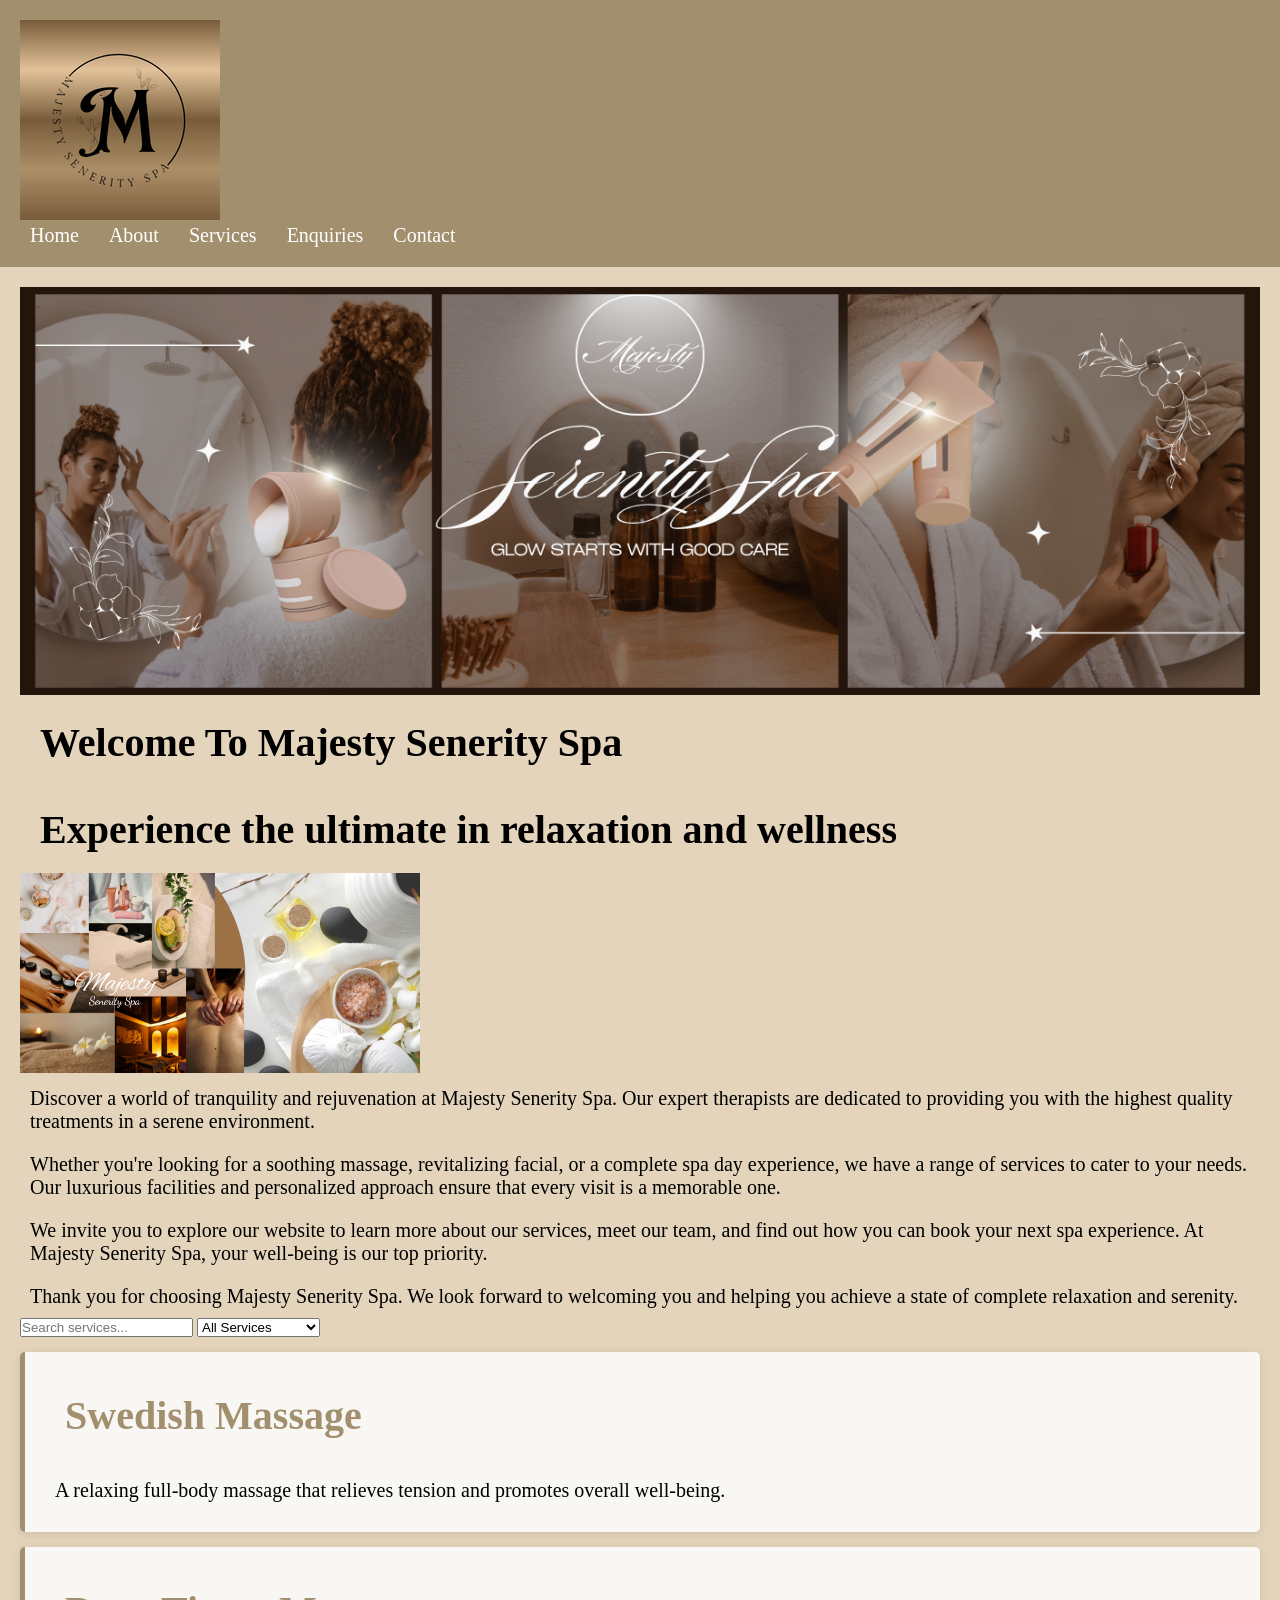
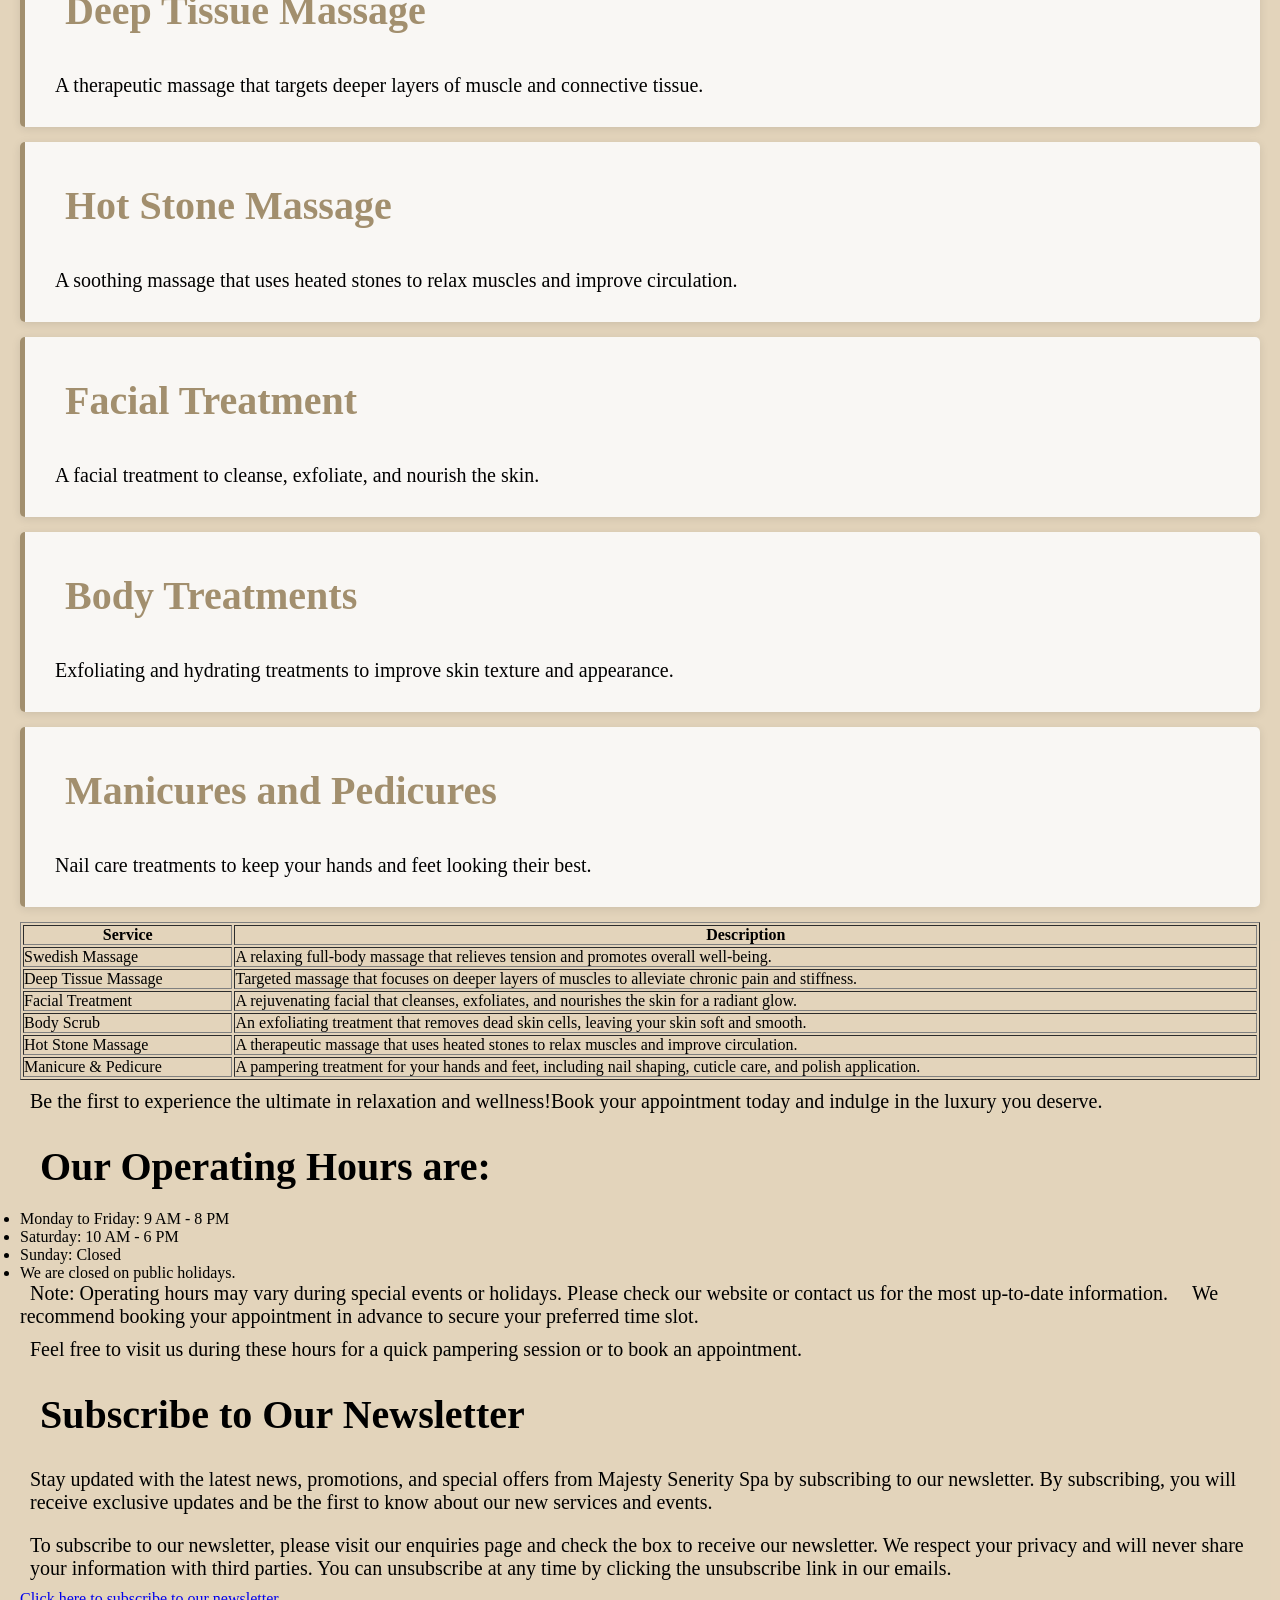
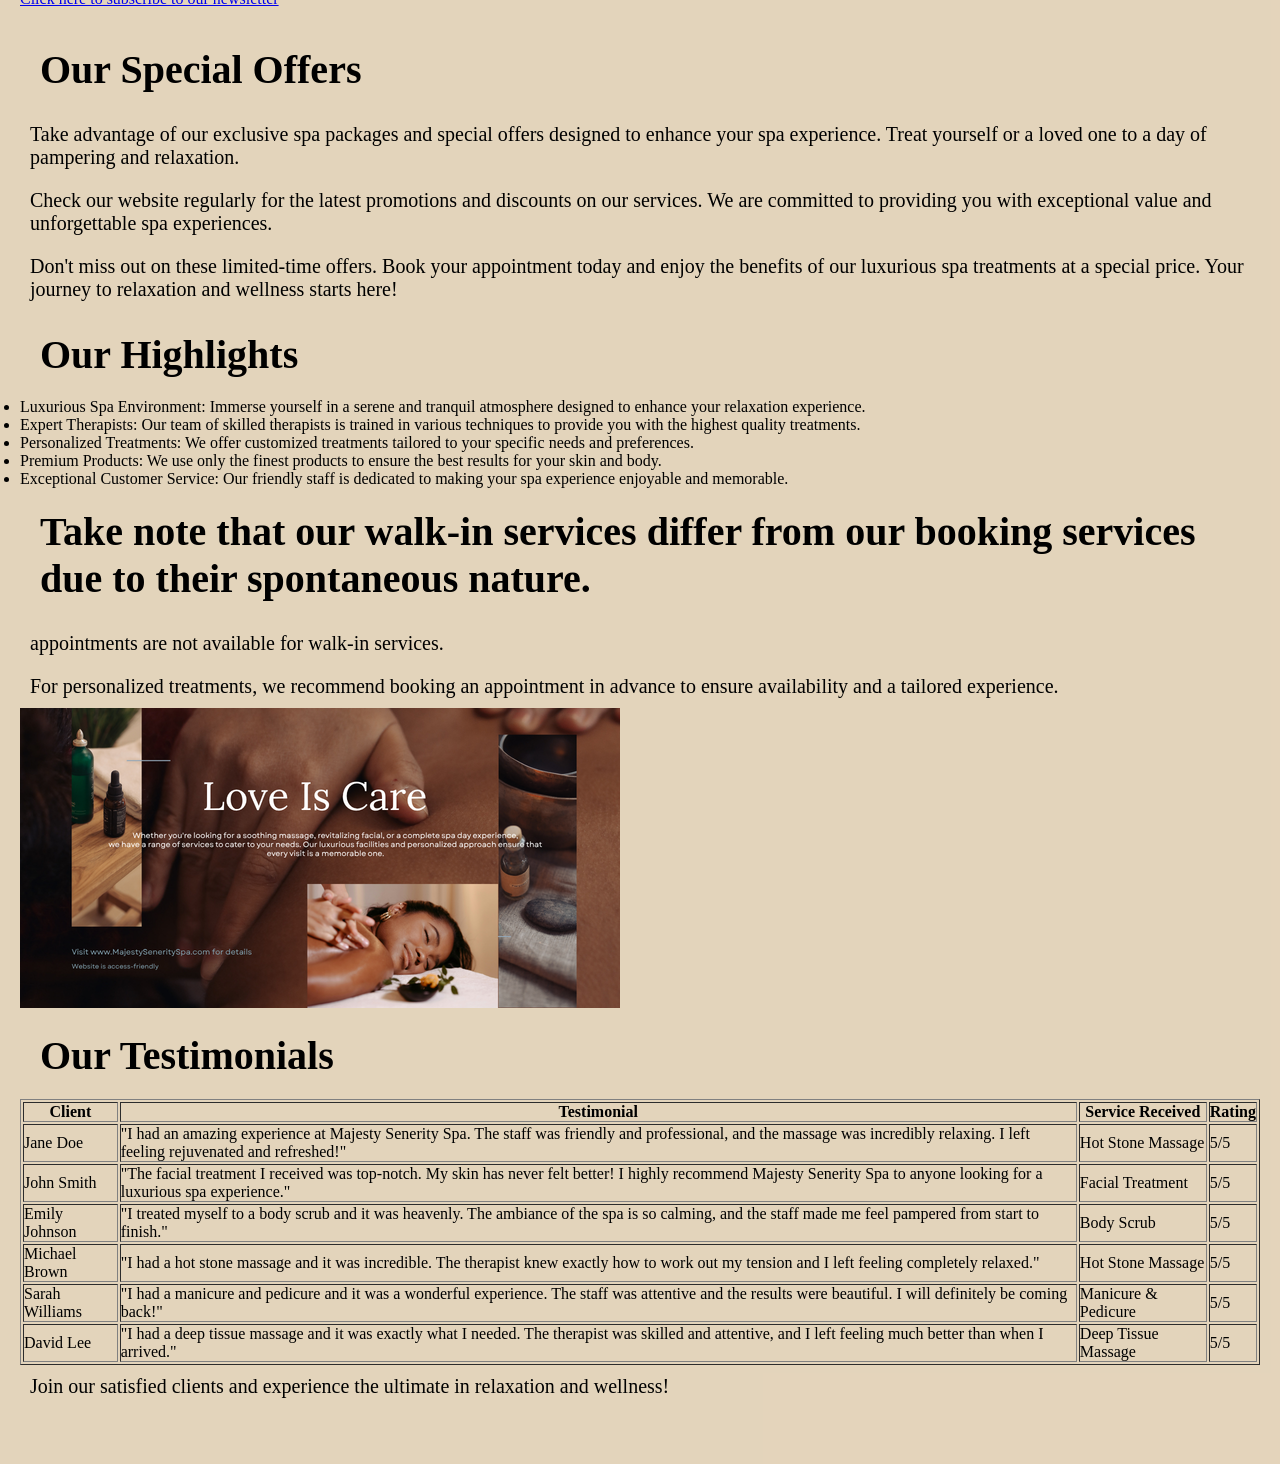
<file: majesty_senerity_spa/index.html>
<!DOCTYPE html>
<html lang="en">
<head>
    <meta charset="UTF-8">
    <meta name="viewport" content="width=device-width, initial-scale=1.0">
    <meta name="description" content="Learn about Majesty Senerity Spa, our mission, vision, values, founder, team, facilities, sustainability efforts, and community involvement. Discover how we provide an exceptional spa experience for relaxation and well-being.">
    <meta name="keywords" content="Majesty Senerity Spa, About, Mission, Vision, Values, Founder, Team, Facilities, Sustainability, Community Involvement, Spa Experience, Relaxation, Well-being">
    <link rel="stylesheet" href="css_assets/myfirststyles.css">
    <title>Majesty Senerity Spa - Home</title>
</head>
<body>

   <!-- Page header: logo and site navigation -->
   <!-- Page header: logo and site navigation -->
   <header style="background-color: #a28f6e; padding : 20px;">

        
        <img src="_images/Majesty Senerity Spa.png" alt="Majesty Senerity Spa logo">
        <!-- Navigation menu with links to all pages -->
        <!-- Navigation menu with links to all pages -->
        <nav>

            <ul>

                <li><a href="index.html">Home</a>

                </li>
                <li><a href="about.html">About</a>

                </li>
                  <li><a href="services.html">Services</a>
                  
                </li>
                 <li><a href="enquiries.html">Enquiries</a>

                </li>
                 <li><a href="contact.html">Contact</a>

                </li>



            </ul>

            </nav>

    </header>

    <!-- Main page content -->
 
    <main  style="background-color: rgba(198, 166, 115, 0.483); padding: 20px;">
        <!-- Hero banner image -->
      
        <img src="_images/pa.png" alt="Majesty Senerity Spa" responsive_image>
        <h1>Welcome To Majesty Senerity Spa</h1>
        <h3>Experience the ultimate in relaxation and wellness</h3>

        <img src="_images/Senerity Spa.png" alt="Majesty Senerity Spa" responsive_image>
     
        <p>Discover a world of tranquility and rejuvenation at Majesty Senerity Spa. Our expert therapists are dedicated to providing you with the highest quality treatments in a serene environment.</p>
        <p>Whether you're looking for a soothing massage, revitalizing facial, or a complete spa day experience, we have a range of services to cater to your needs. Our luxurious facilities and personalized approach ensure that every visit is a memorable one.</p>
        <p>We invite you to explore our website to learn more about our services, meet our team, and find out how you can book your next spa experience. At Majesty Senerity Spa, your well-being is our top priority.</p>
        <p>Thank you for choosing Majesty Senerity Spa. We look forward to welcoming you and helping you achieve a state of complete relaxation and serenity.</p>
  
                    <div class="controls">
                        <input
                         type="search" 
                         id="searchInput"
                         placeholder="Search services..."
                         aria-label="Search services">

                         <select id="filterSelect" aria-label="Filter services">
                            <option value="">All Services</option>
                            <option value="massage">Massage</option>
                            <option value="facial">Facial</option>
                            <option value="body">Body Treatments</option>
                            <option value="nails">Nail Care</option>
                        </select>
                    </div>

                    <div id="servicesList" class="services-grid" aria-live="polite" aria-atomic="true"></div>
                       <p id="noResultsMessage" style="display: none;">No services found.</p>


        
            <!-- Table listing our services -->
       
            <table width="100%" border="1"> 
                <tr>
                    <th>Service</th>
                    <th>Description</th>
                    
                </tr>
                <tr rowspan="2">
                    <td>Swedish Massage</td>
                    <td>A relaxing full-body massage that relieves tension and promotes overall well-being.</td>
                    
                <tr>
                    <td>Deep Tissue Massage</td>
                    <td>Targeted massage that focuses on deeper layers of muscles to alleviate chronic pain and stiffness.</td>
                  
                </tr>
                <tr >
                    <td>Facial Treatment</td>
                    <td>A rejuvenating facial that cleanses, exfoliates, and nourishes the skin for a radiant glow.</td>
                   
                </tr>
                <tr>
                    <td>Body Scrub</td>
                    <td>An exfoliating treatment that removes dead skin cells, leaving your skin soft and smooth.</td>
                </tr>
                <tr>
                    <td>Hot Stone Massage</td>
                    <td>A therapeutic massage that uses heated stones to relax muscles and improve circulation.</td>
                </tr>
                <tr>
                    <td>Manicure & Pedicure</td>
                    <td>A pampering treatment for your hands and feet, including nail shaping, cuticle care, and polish application.</td>

            </table>

            <P>Be the first to experience the ultimate in relaxation and wellness!Book your appointment today and indulge in the luxury you deserve.</p>

            <!-- Operating hours list -->
         
            <h1>Our Operating Hours are:</h1>
            <ul>
                <li>Monday to Friday: 9 AM - 8 PM</li>
                <li>Saturday: 10 AM - 6 PM</li>
                <li>Sunday: Closed</li>
                <li>We are closed on public holidays.</li>
                <label>Note: Operating hours may vary during special events or holidays. Please check our website or contact us for the most up-to-date information.</label>
                <label>We recommend booking your appointment in advance to secure your preferred time slot.</label>
            </ul>
            <p>Feel free to visit us during these hours for a quick pampering session or to book an appointment.</p>

            <!--Our newsletter subscription-->
            <h1>Subscribe to Our Newsletter</h1>
            <p>Stay updated with the latest news, promotions, and special offers from Majesty Senerity Spa by subscribing to our newsletter. By subscribing, you will receive exclusive updates and be the first to know about our new services and events.</p>
            <p>To subscribe to our newsletter, please visit our enquiries page and check the box to receive our newsletter. We respect your privacy and will never share your information with third parties. You can unsubscribe at any time by clicking the unsubscribe link in our emails.</p>
            <a href="enquiries.html">Click here to subscribe to our newsletter</a><br><br>


            <!-- Special offers section -->
        
            <h1>Our Special Offers</h1>
            <p>Take advantage of our exclusive spa packages and special offers designed to enhance your spa experience. Treat yourself or a loved one to a day of pampering and relaxation.</p>
            <p>Check our website regularly for the latest promotions and discounts on our services. We are committed to providing you with exceptional value and unforgettable spa experiences.</p>
            <p>Don't miss out on these limited-time offers. Book your appointment today and enjoy the benefits of our luxurious spa treatments at a special price. Your journey to relaxation and wellness starts here!</p>

            
        <!-- Highlights list -->
     
        <h1>Our Highlights</h1>
        <ul>
            <li>Luxurious Spa Environment: Immerse yourself in a serene and tranquil atmosphere designed to enhance your relaxation experience.</li>
            <li>Expert Therapists: Our team of skilled therapists is trained in various techniques to provide you with the highest quality treatments.</li>
            <li>Personalized Treatments: We offer customized treatments tailored to your specific needs and preferences.</li>
            <li>Premium Products: We use only the finest products to ensure the best results for your skin and body.</li>
            <li>Exceptional Customer Service: Our friendly staff is dedicated to making your spa experience enjoyable and memorable.</li>
        </ul>

        <h2>Take note that our  walk-in services differ from our booking services due to their spontaneous nature.</h2>
        <P>appointments are not available for walk-in services.</P>
        <p>For personalized treatments, we recommend booking an appointment in advance to ensure availability and a tailored experience.</p>

        <img src="_images/Highlights.png" alt="Majesty Senerity Spa" responsive_image>
            
        <!-- Client testimonials table -->
 
        <h2>Our Testimonials</h2>
       <table width="100%" border="1"> 
                <tr>
                    <th>Client</th>
                    <th>Testimonial</th>
                    <th>Service Received</th>
                    <th>Rating</th>
                    
                </tr>
                <tr rowspan="2">
                    <td>Jane Doe</td>
                    <td>"I had an amazing experience at Majesty Senerity Spa. The staff was friendly and professional, and the massage was incredibly relaxing. I left feeling rejuvenated and refreshed!"</td>
                    <td>Hot Stone Massage</td>
                    <td>5/5</td>
                </tr>
                <tr>
                    <td>John Smith</td>
                    <td>"The facial treatment I received was top-notch. My skin has never felt better! I highly recommend Majesty Senerity Spa to anyone looking for a luxurious spa experience."</td>
                    <td>Facial Treatment</td>
                    <td>5/5</td>
                </tr>
                </tr>
                <tr >
                    <td>Emily Johnson</td>
                    <td>"I treated myself to a body scrub and it was heavenly. The ambiance of the spa is so calming, and the staff made me feel pampered from start to finish."</td>
                    <td>Body Scrub</td>
                    <td>5/5</td>
                </tr>
                <tr>
                    <td>Michael Brown</td>
                    <td>"I had a hot stone massage and it was incredible. The therapist knew exactly how to work out my tension and I left feeling completely relaxed."</td>
                    <td>Hot Stone Massage</td>
                    <td>5/5</td>
                </tr>
                <tr>
                    <td>Sarah Williams</td>
                    <td>"I had a manicure and pedicure and it was a wonderful experience. The staff was attentive and the results were beautiful. I will definitely be coming back!"</td>
                    <td>Manicure & Pedicure</td>
                    <td>5/5</td>
                </tr>
                <tr>
                    <td>David Lee</td>
                    <td>"I had a deep tissue massage and it was exactly what I needed. The therapist was skilled and attentive, and I left feeling much better than when I arrived."</td>
                    <td>Deep Tissue Massage</td>
                    <td>5/5</td>
                </tr>

            </table>

            <P>Join our satisfied clients and experience the ultimate in relaxation and wellness!</P><br><br>




            



    </main>
        
    <!-- Page footer -->
    
    <footer>

    </footer>

    
    <script src="js_assets/myscript.js" defer></script>
</body>
</html>
</file>
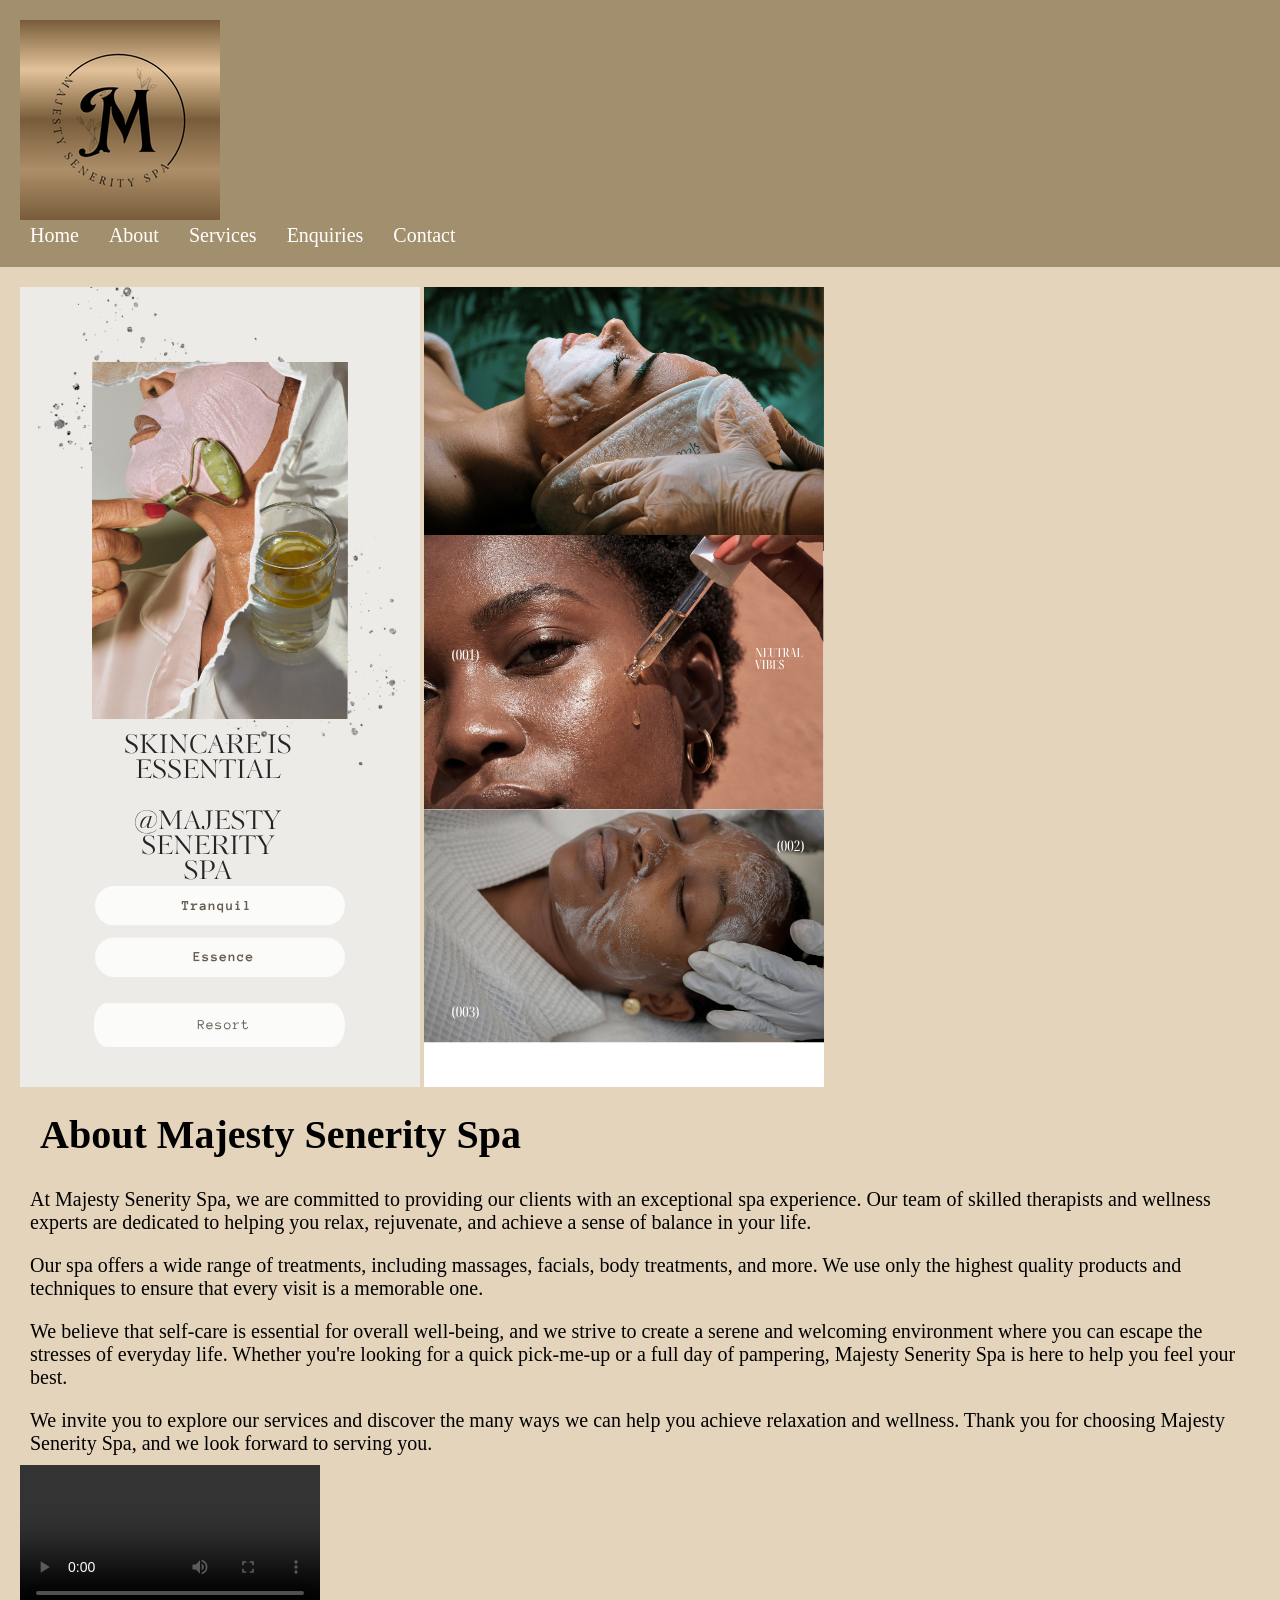
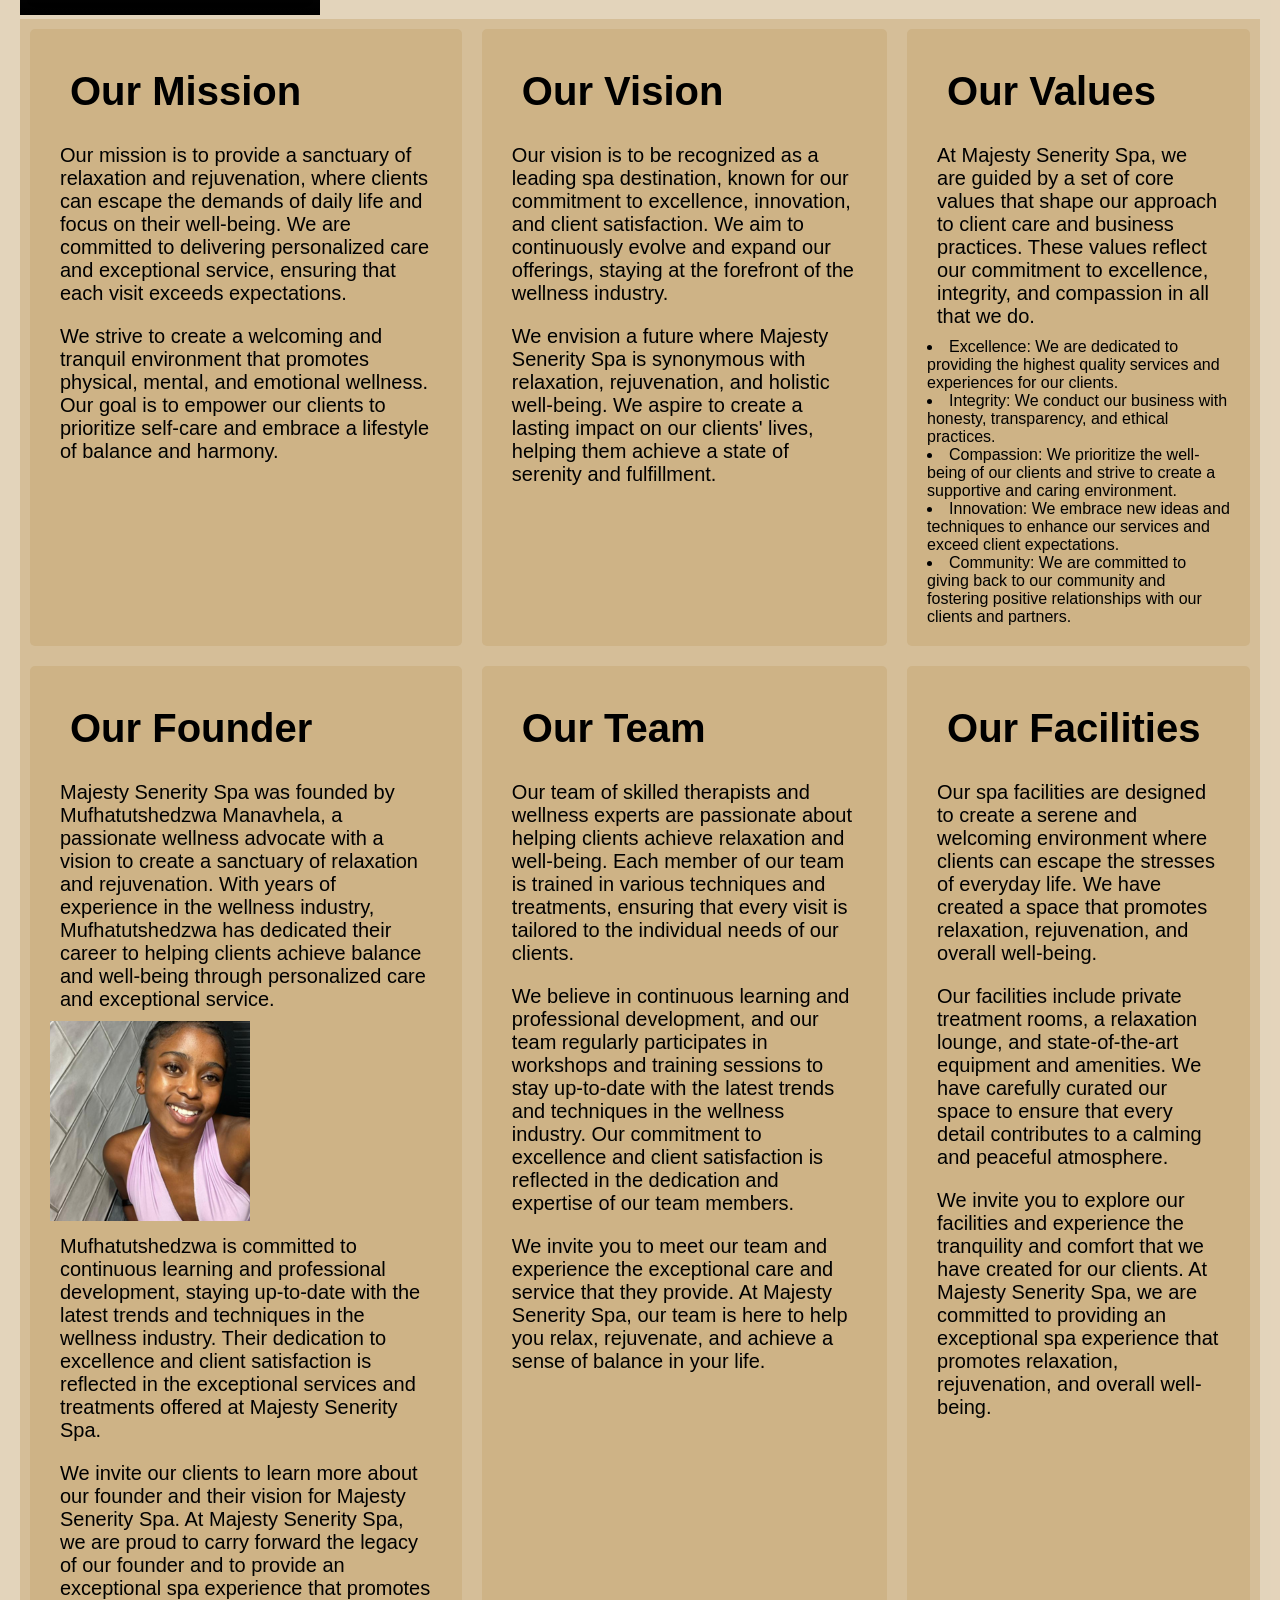
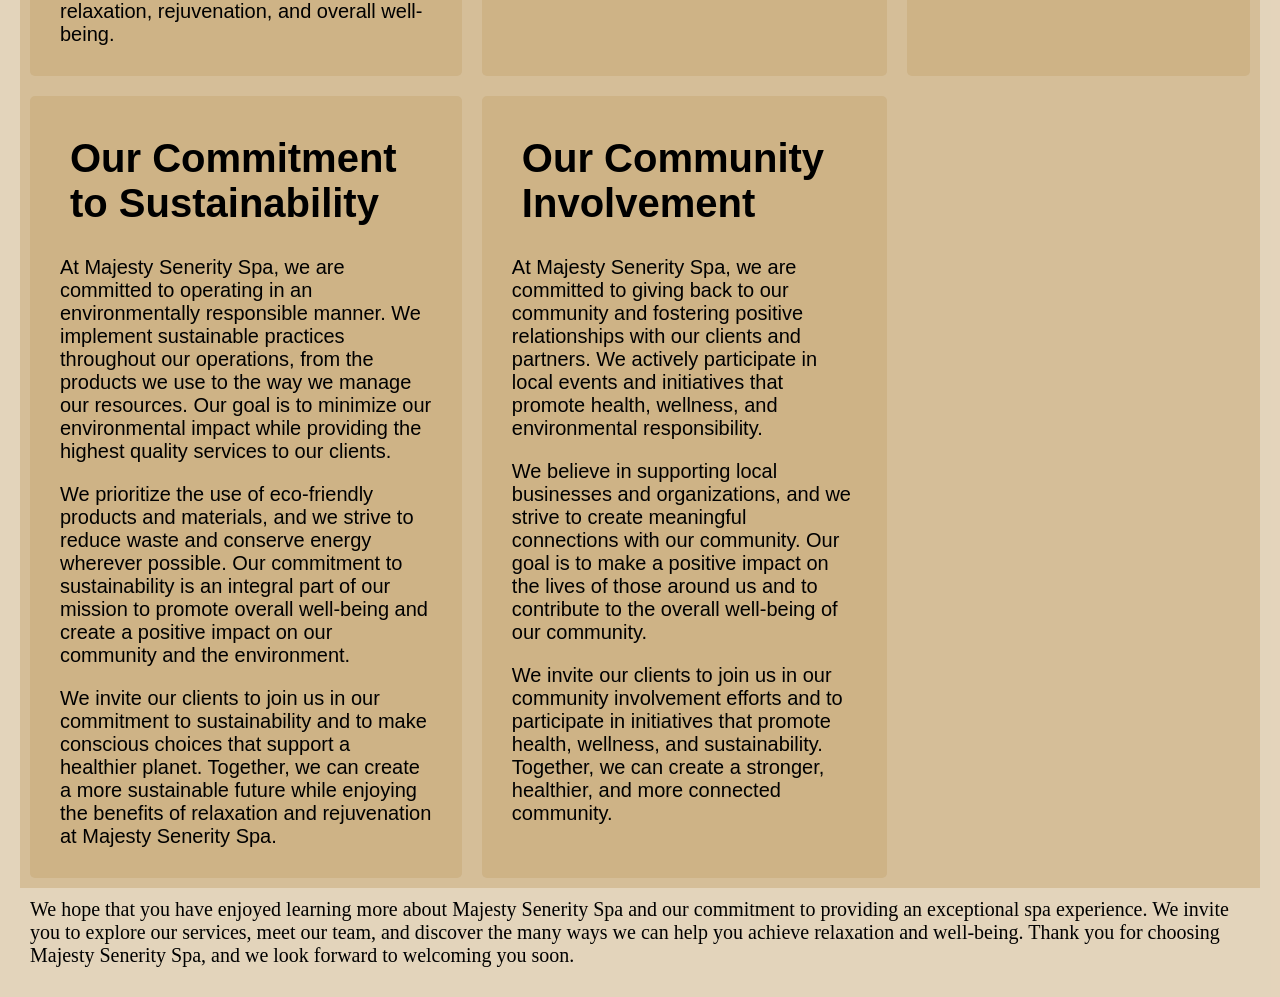
<file: majesty_senerity_spa/about.html>
<!DOCTYPE html>
<html lang="en">
<head>
    <meta charset="UTF-8">
    <meta name="viewport" content="width=device-width, initial-scale=1.0">
    <meta name="description" content="Learn about Majesty Senerity Spa, our mission, vision, values, founder, team, facilities, sustainability efforts, and community involvement. Discover how we provide an exceptional spa experience for relaxation and well-being.">
    <meta name="keywords" content="Majesty Senerity Spa, About, Mission, Vision, Values, Founder, Team, Facilities, Sustainability, Community Involvement, Spa Experience, Relaxation, Well-being">

    <link rel="stylesheet" href="css_assets/myfirststyles.css">
    <title>Majesty Senerity Spa - About</title>
</head>
<body >

    <!-- Page header: logo and site navigation -->
    <header  style="background-color: #a28f6e; padding : 20px;">


        <img src="_images/Majesty Senerity Spa.png" alt="Majesty Senerity Spa logo" responsive_image>
        <!-- Navigation menu with links to all pages -->
        <nav>

            <ul>

                <li><a href="index.html">Home</a>

                </li>
                <li><a href="about.html">About</a>

                </li>
                  <li><a href="services.html">Services</a>
                  
                </li>
                 <li><a href="enquiries.html">Enquiries</a>

                </li>
                 <li><a href="contact.html">Contact</a>

                </li>



            </ul>

            </nav>

    </header>

    <!-- Main page content -->
    <main  style="background-color: rgba(198, 166, 115, 0.483); padding: 20px;">
        
         <!-- About page images -->
         <img src="_images/Senerity Spa Skin.png" alt="Majesty Senerity Spa">
         <img src="_images/Majesty_Skin_Solution.png" alt="Majesty Senerity Spa" responsive_image>
       
                    <h1>About Majesty Senerity Spa</h1>
                     <p>At Majesty Senerity Spa, we are committed to providing our clients with an exceptional spa experience. Our team of skilled therapists and wellness experts are dedicated to helping you relax, rejuvenate, and achieve a sense of balance in your life.</p>
                      <p>Our spa offers a wide range of treatments, including massages, facials, body treatments, and more. We use only the highest quality products and techniques to ensure that every visit is a memorable one.</p>
                      <p>We believe that self-care is essential for overall well-being, and we strive to create a serene and welcoming environment where you can escape the stresses of everyday life. Whether you're looking for a quick pick-me-up or a full day of pampering, Majesty Senerity Spa is here to help you feel your best.</p>
                          <p>We invite you to explore our services and discover the many ways we can help you achieve relaxation and wellness. Thank you for choosing Majesty Senerity Spa, and we look forward to serving you.</p>
          

         <!-- Promotional video -->
         <video src="_images/Senerity Spa.mp4" alt="Majesty Senerity Spa" controls></video>

     
        <!-- Mission, vision, values, founder, team, facilities, sustainability, and community sections -->
        <div class="container">  
          <div>
             <h1>Our Mission</h1>
             <p>Our mission is to provide a sanctuary of relaxation and rejuvenation, where clients can escape the demands of daily life and focus on their well-being. We are committed to delivering personalized care and exceptional service, ensuring that each visit exceeds expectations.</p>
             <P>We strive to create a welcoming and tranquil environment that promotes physical, mental, and emotional wellness. Our goal is to empower our clients to prioritize self-care and embrace a lifestyle of balance and harmony.</P>
          </div>

              <div>
                 <h1>Our Vision</h1>          
                  <p>Our vision is to be recognized as a leading spa destination, known for our commitment to excellence, innovation, and client satisfaction. We aim to continuously evolve and expand our offerings, staying at the forefront of the wellness industry.</p>
                  <p>We envision a future where Majesty Senerity Spa is synonymous with relaxation, rejuvenation, and holistic well-being. We aspire to create a lasting impact on our clients' lives, helping them achieve a state of serenity and fulfillment.</p>
              </div>

                <div>
                  <h1>Our Values</h1>
                  <p>At Majesty Senerity Spa, we are guided by a set of core values that shape our approach to client care and business practices. These values reflect our commitment to excellence, integrity, and compassion in all that we do.</p>
                     <li>Excellence: We are dedicated to providing the highest quality services and experiences for our clients.</li>
                     <li>Integrity: We conduct our business with honesty, transparency, and ethical practices.</li>
                     <li>Compassion: We prioritize the well-being of our clients and strive to create a supportive and caring environment.</li>
                     <li>Innovation: We embrace new ideas and techniques to enhance our services and exceed client expectations.</li>
                    <li>Community: We are committed to giving back to our community and fostering positive relationships with our clients and partners.</li>
                </div>
                            <div>  
                              <h1>Our Founder</h1>
                                  <p>Majesty Senerity Spa was founded by Mufhatutshedzwa Manavhela, a passionate wellness advocate with a vision to create a sanctuary of relaxation and rejuvenation. With years of experience in the wellness industry, Mufhatutshedzwa has dedicated their career to helping clients achieve balance and well-being through personalized care and exceptional service.</p>
                                  <img src="_images/Founder.png" alt="Majesty Senerity Spa" responsive_image>
                                 <p>Mufhatutshedzwa is committed to continuous learning and professional development, staying up-to-date with the latest trends and techniques in the wellness industry. Their dedication to excellence and client satisfaction is reflected in the exceptional services and treatments offered at Majesty Senerity Spa.</p>
                                 <p>We invite our clients to learn more about our founder and their vision for Majesty Senerity Spa. At Majesty Senerity Spa, we are proud to carry forward the legacy of our founder and to provide an exceptional spa experience that promotes relaxation, rejuvenation, and overall well-being.</p>
                           </div>
                                    
                     <div>
                         <h1>Our Team</h1>
                           <p>Our team of skilled therapists and wellness experts are passionate about helping clients achieve relaxation and well-being. Each member of our team is trained in various techniques and treatments, ensuring that every visit is tailored to the individual needs of our clients.</p>
                          <p>We believe in continuous learning and professional development, and our team regularly participates in workshops and training sessions to stay up-to-date with the latest trends and techniques in the wellness industry. Our commitment to excellence and client satisfaction is reflected in the dedication and expertise of our team members.</p>
                          <p>We invite you to meet our team and experience the exceptional care and service that they provide. At Majesty Senerity Spa, our team is here to help you relax, rejuvenate, and achieve a sense of balance in your life.</p>
                    </div>

                         <div>
                             <h1>Our Facilities</h1>
                             <p>Our spa facilities are designed to create a serene and welcoming environment where clients can escape the stresses of everyday life. We have created a space that promotes relaxation, rejuvenation, and overall well-being.</p>
                             <p>Our facilities include private treatment rooms, a relaxation lounge, and state-of-the-art equipment and amenities. We have carefully curated our space to ensure that every detail contributes to a calming and peaceful atmosphere.</p>
                             <p>We invite you to explore our facilities and experience the tranquility and comfort that we have created for our clients. At Majesty Senerity Spa, we are committed to providing an exceptional spa experience that promotes relaxation, rejuvenation, and overall well-being.</p>
                         </div>

                                <div>
                                     <h1>Our Commitment to Sustainability</h1>
                                    <p>At Majesty Senerity Spa, we are committed to operating in an environmentally responsible manner. We implement sustainable practices throughout our operations, from the products we use to the way we manage our resources. Our goal is to minimize our environmental impact while providing the highest quality services to our clients.</p>
                                     <p>We prioritize the use of eco-friendly products and materials, and we strive to reduce waste and conserve energy wherever possible. Our commitment to sustainability is an integral part of our mission to promote overall well-being and create a positive impact on our community and the environment.</p>
                                      <p>We invite our clients to join us in our commitment to sustainability and to make conscious choices that support a healthier planet. Together, we can create a more sustainable future while enjoying the benefits of relaxation and rejuvenation at Majesty Senerity Spa.</p>
                                  </div>
    
                                        <div>
                                         <h1>Our Community Involvement</h1>
                                         <p>At Majesty Senerity Spa, we are committed to giving back to our community and fostering positive relationships with our clients and partners. We actively participate in local events and initiatives that promote health, wellness, and environmental responsibility.</p>
                                         <p>We believe in supporting local businesses and organizations, and we strive to create meaningful connections with our community. Our goal is to make a positive impact on the lives of those around us and to contribute to the overall well-being of our community.</p>                                             
                                         <p>We invite our clients to join us in our community involvement efforts and to participate in initiatives that promote health, wellness, and sustainability. Together, we can create a stronger, healthier, and more connected community.</p>
                                       </div>  
                                          
         </div>
            <p>We hope that you have enjoyed learning more about Majesty Senerity Spa and our commitment to providing an exceptional spa experience. We invite you to explore our services, meet our team, and discover the many ways we can help you achieve relaxation and well-being. Thank you for choosing Majesty Senerity Spa, and we look forward to welcoming you soon.</p>
         

         
    
    
    </main>

    <!-- Page footer -->
    <footer>

    </footer>


    <script src="js_assets/myscript.js" defer></script>
</body>
</html>
</file>
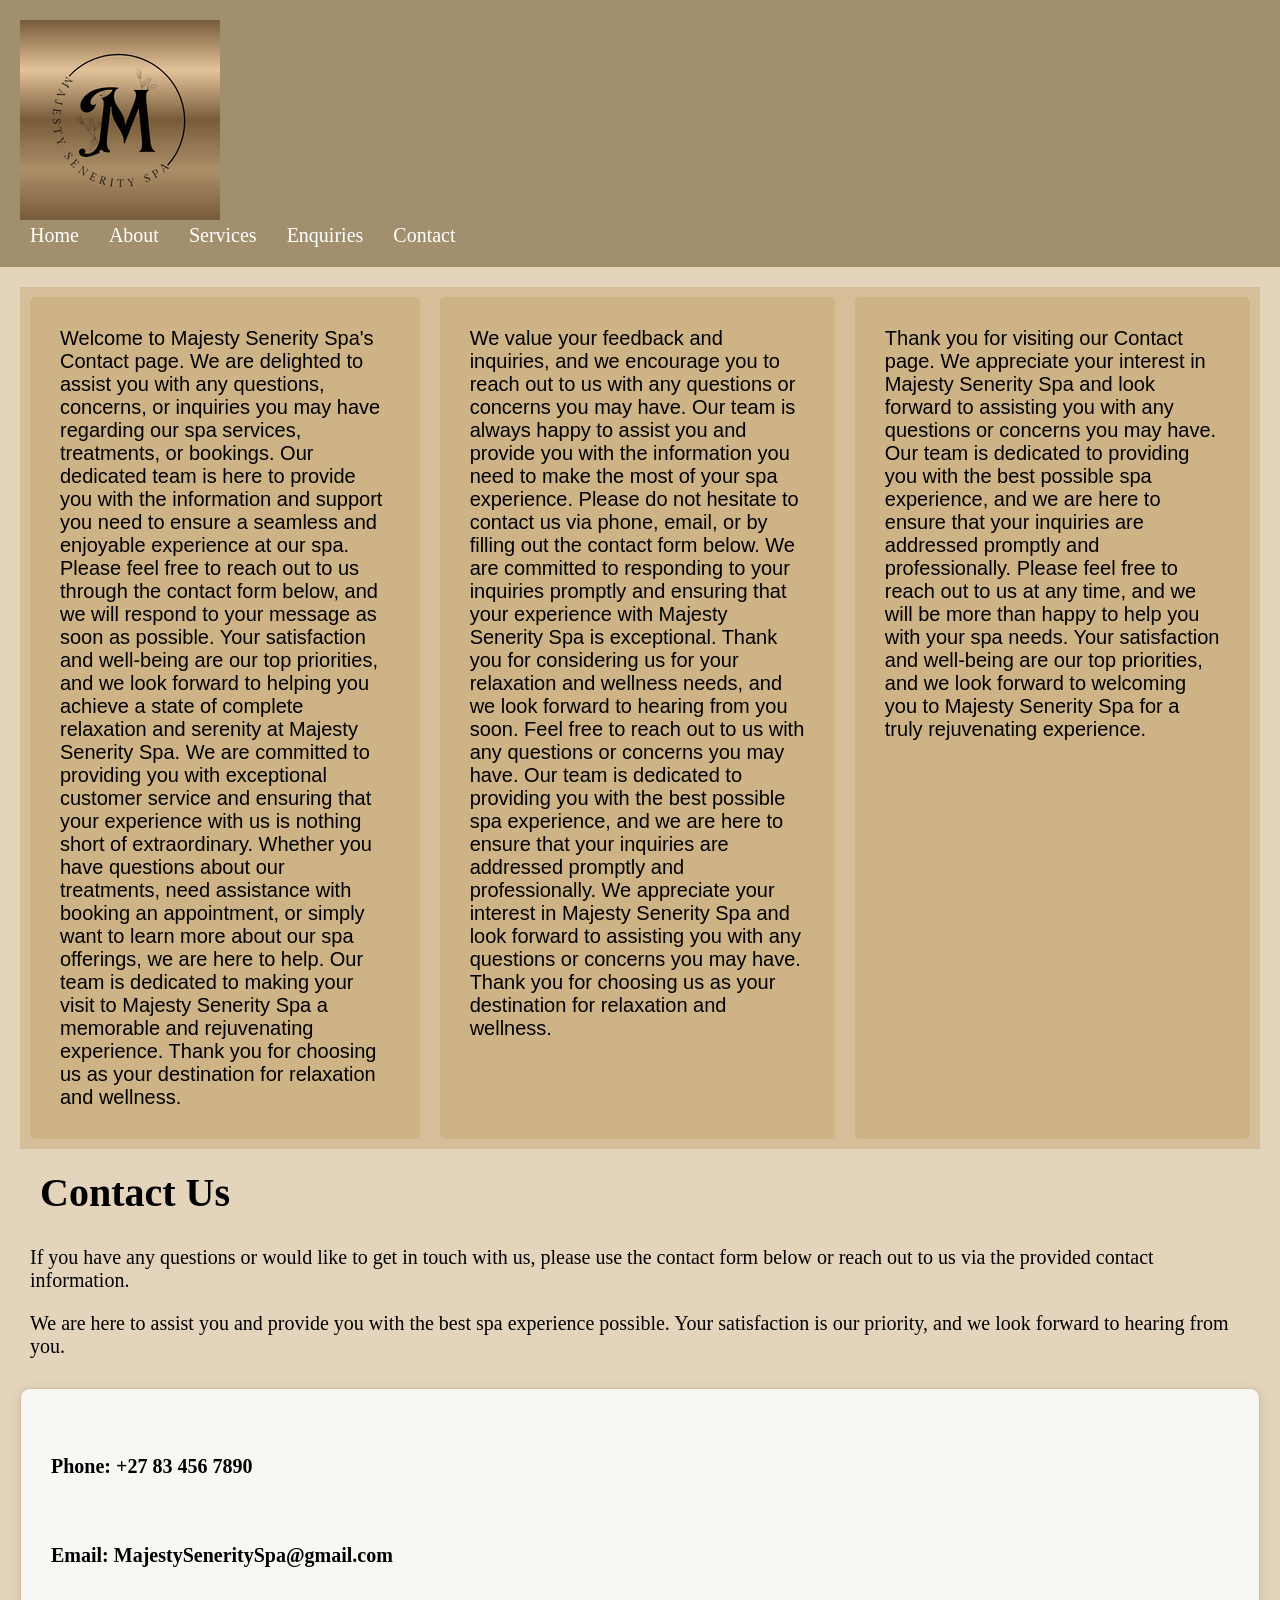
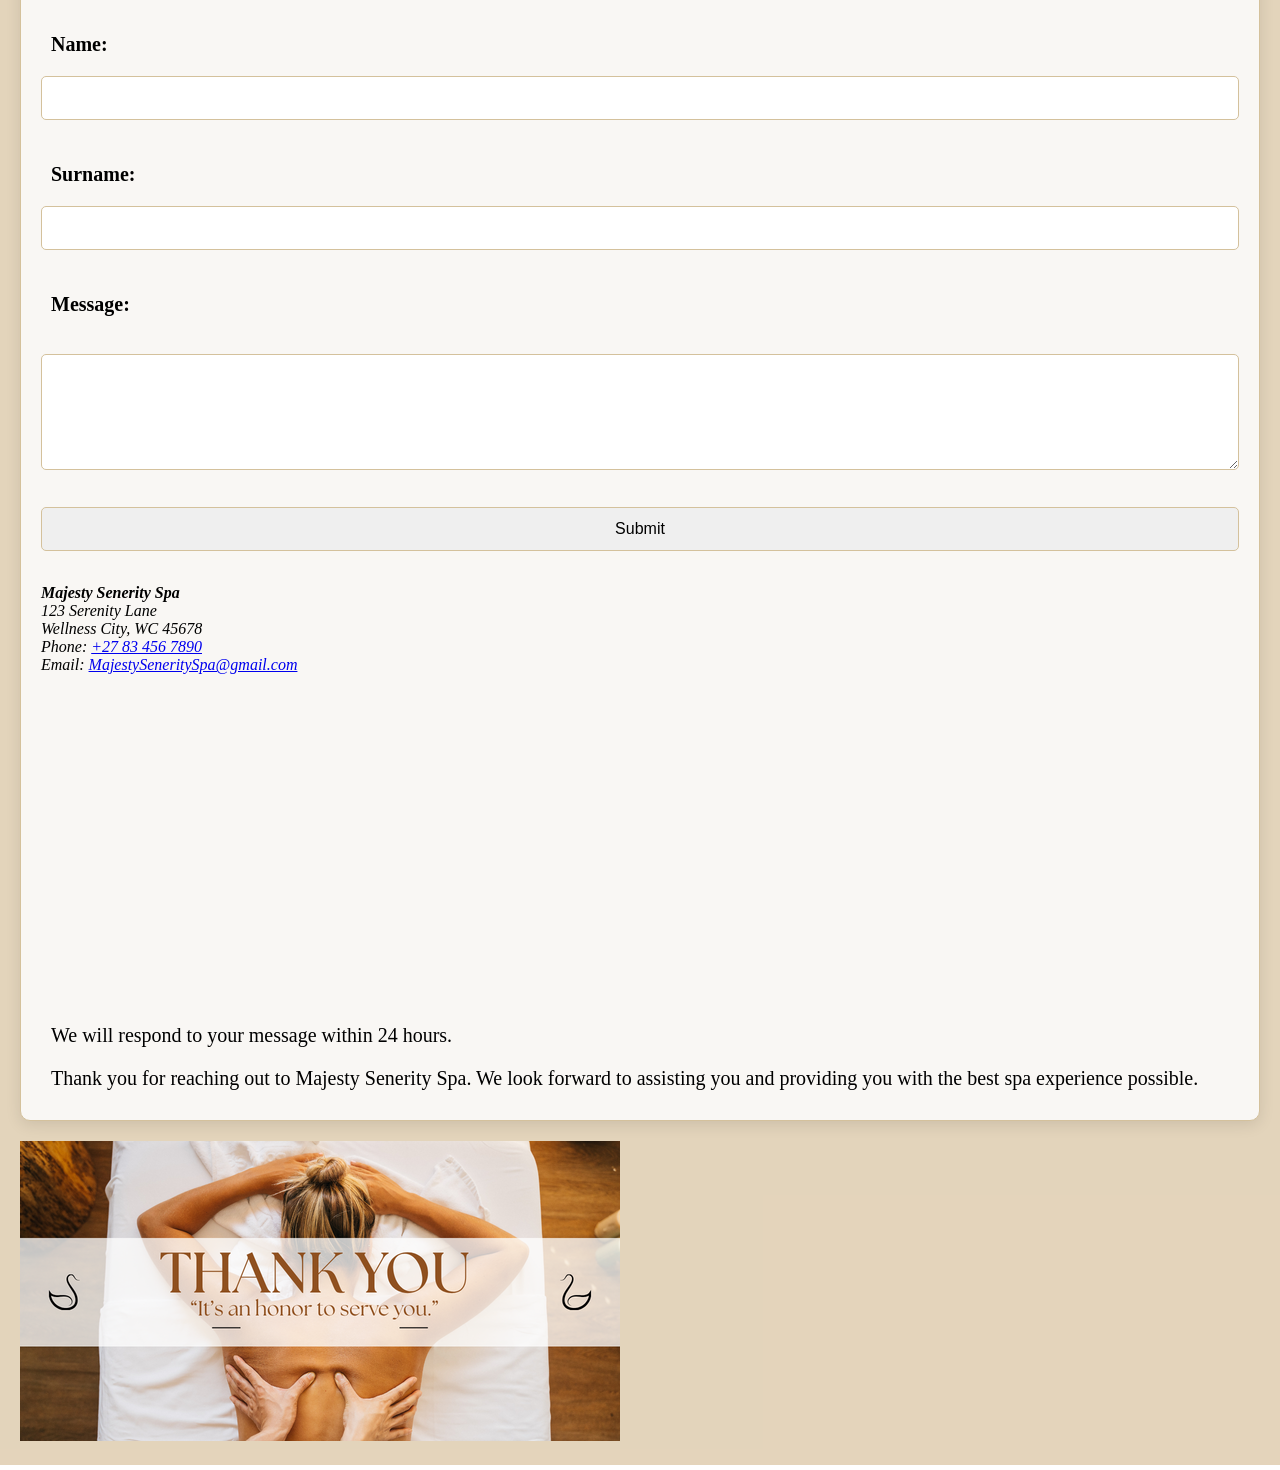
<file: majesty_senerity_spa/contact.html>
<!DOCTYPE html>
<html lang="en">
<head>
    <meta charset="UTF-8">
    <meta name="viewport" content="width=device-width, initial-scale=1.0">
    <meta name="description" content="Learn about Majesty Senerity Spa, our mission, vision, values, founder, team, facilities, sustainability efforts, and community involvement. Discover how we provide an exceptional spa experience for relaxation and well-being.">
    <meta name="keywords" content="Majesty Senerity Spa, About, Mission, Vision, Values, Founder, Team, Facilities, Sustainability, Community Involvement, Spa Experience, Relaxation, Well-being">
    <link rel="stylesheet" href="css_assets/myfirststyles.css">
    <title>Majesty Senerity Spa - Contact</title>
</head>
<body>
    
    <!-- Page header: logo and site navigation -->
    <header style="background-color: #a28f6e; padding: 20px;">


        <img src="_images/Majesty Senerity Spa.png" alt="Majesty Senerity Spa logo" responsive_image>
        <!-- Navigation menu with links to all pages -->
        <nav>

            <ul>

                <li><a href="index.html">Home</a>

                </li>
                <li><a href="about.html">About</a>

                </li>
                  <li><a href="services.html">Services</a>
                  
                </li>
                 <li><a href="enquiries.html">Enquiries</a>

                </li>
                 <li><a href="contact.html">Contact</a>

                </li>



            </ul>

            </nav>

    </header>

    <!-- Main page content -->
    <main style="background-color: rgba(198, 166, 115, 0.483); padding: 20px;">
        
        <!-- Intro text section -->
        <div class="container">


            <div>
                <p> Welcome to Majesty Senerity Spa's Contact page. We are delighted to assist you with any questions, concerns, or inquiries you may have regarding our spa services, treatments, or bookings. Our dedicated team is here to provide you with the information and support you need to ensure a seamless and enjoyable experience at our spa. Please feel free to reach out to us through the contact form below, and we will respond to your message as soon as possible. Your satisfaction and well-being are our top priorities, and we look forward to helping you achieve a state of complete relaxation and serenity at Majesty Senerity Spa.
                    We are committed to providing you with exceptional customer service and ensuring that your experience with us is nothing short of extraordinary. Whether you have questions about our treatments, need assistance with booking an appointment, or simply want to learn more about our spa offerings, we are here to help. Our team is dedicated to making your visit to Majesty Senerity Spa a memorable and rejuvenating experience. Thank you for choosing us as your destination for relaxation and wellness.
                </p>

            </div>

            <div>
                <p>We value your feedback and inquiries, and we encourage you to reach out to us with any questions or concerns you may have. Our team is always happy to assist you and provide you with the information you need to make the most of your spa experience. Please do not hesitate to contact us via phone, email, or by filling out the contact form below. We are committed to responding to your inquiries promptly and ensuring that your experience with Majesty Senerity Spa is exceptional. Thank you for considering us for your relaxation and wellness needs, and we look forward to hearing from you soon.
                    Feel free to reach out to us with any questions or concerns you may have. Our team is dedicated to providing you with the best possible spa experience, and we are here to ensure that your inquiries are addressed promptly and professionally. We appreciate your interest in Majesty Senerity Spa and look forward to assisting you with any questions or concerns you may have. Thank you for choosing us as your destination for relaxation and wellness.
                </p>
            </div>

                <div>
                    <p>Thank you for visiting our Contact page. We appreciate your interest in Majesty Senerity Spa and look forward to assisting you with any questions or concerns you may have. Our team is dedicated to providing you with the best possible spa experience, and we are here to ensure that your inquiries are addressed promptly and professionally. Please feel free to reach out to us at any time, and we will be more than happy to help you with your spa needs. Your satisfaction and well-being are our top priorities, and we look forward to welcoming you to Majesty Senerity Spa for a truly rejuvenating experience.
                    </p>

                </div>

        </div>



        <h1>Contact Us</h1>
        <p>If you have any questions or would like to get in touch with us, please use the contact form below or reach out to us via the provided contact information.</p>
        <p>We are here to assist you and provide you with the best spa experience possible. Your satisfaction is our priority, and we look forward to hearing from you.</p>
      
        <!-- Contact form -->
        <form action="submit_contact.php" method="post"><br><br>
            <label for="phone">Phone: +27 83 456 7890</label><br><br>
            <label for="email">Email: MajestySeneritySpa@gmail.com</label><br><br>
            <label for="Firstname">Name:</label>
            <input type="text" id="First Name" name="First Name" required><br><br>
            <label for="Surname">Surname:</label>
            <input type="text" id="Surname" name="Surname" required><br><br>
            <label for="message">Message:</label><br>
            <textarea id="message" name="message" rows="5" cols="30" required></textarea><br><br>

            <input type="submit" value="Submit"><br><br>
             
            <!-- Contact details -->
            <address>
                <strong>Majesty Senerity Spa</strong><br>
                123 Serenity Lane<br>
                Wellness City, WC 45678<br>
                Phone: <a href="tel:+27834567890">+27 83 456 7890</a><br>
                Email: <a href="mailto:MajestySeneritySpa@gmail.com">MajestySeneritySpa@gmail.com</a><br>
            </address><br><br>



                    <iframe src="https://www.google.com/maps/embed?pb=!1m18!1m12!1m3!1d3592.838652568695!2d28.233295575183647!3d-25.775892377343034!2m3!1f0!2f0!3f0!3m2!1i1024!2i768!4f13.1!3m3!1m2!1s0x1e9561667a7b873f%3A0xdea5a003c06637bb!2sPassara%20Waterkloof%20Spa!5e0!3m2!1sen!2sza!4v1792427032277!5m2!1sen!2sza" width="400" height="300" style="border:0;" allowfullscreen="" loading="lazy" referrerpolicy="strict-origin-when-cross-origin"></iframe>
                    <iframe src="https://www.google.com/maps/embed?pb=!1m18!1m12!1m3!1d3594.215444374418!2d28.19177477518213!3d-25.730387977371596!2m3!1f0!2f0!3f0!3m2!1i1024!2i768!4f13.1!3m3!1m2!1s0x1ebfd8a883d93c67%3A0x170ca77064589122!2sAll%20Wellness%20Spa!5e0!3m2!1sen!2sza!4v1792427090618!5m2!1sen!2sza" width="400" height="300" style="border:0;" allowfullscreen="" loading="lazy" referrerpolicy="strict-origin-when-cross-origin"></iframe>
                    
            <P>We will respond to your message within 24 hours.</P>
            <p>Thank you for reaching out to Majesty Senerity Spa. We look forward to assisting you and providing you with the best spa experience possible.</p>
      
            
        </form>

            
            <img src="_images/Thank_you.png" alt="Majesty Senerity Spa" responsive_image>
    </main>
                
    <!-- Page footer -->
    <footer>

    </footer>


    <script src="js_assets/myscript.js" defer></script>
</body>
</html
</file>
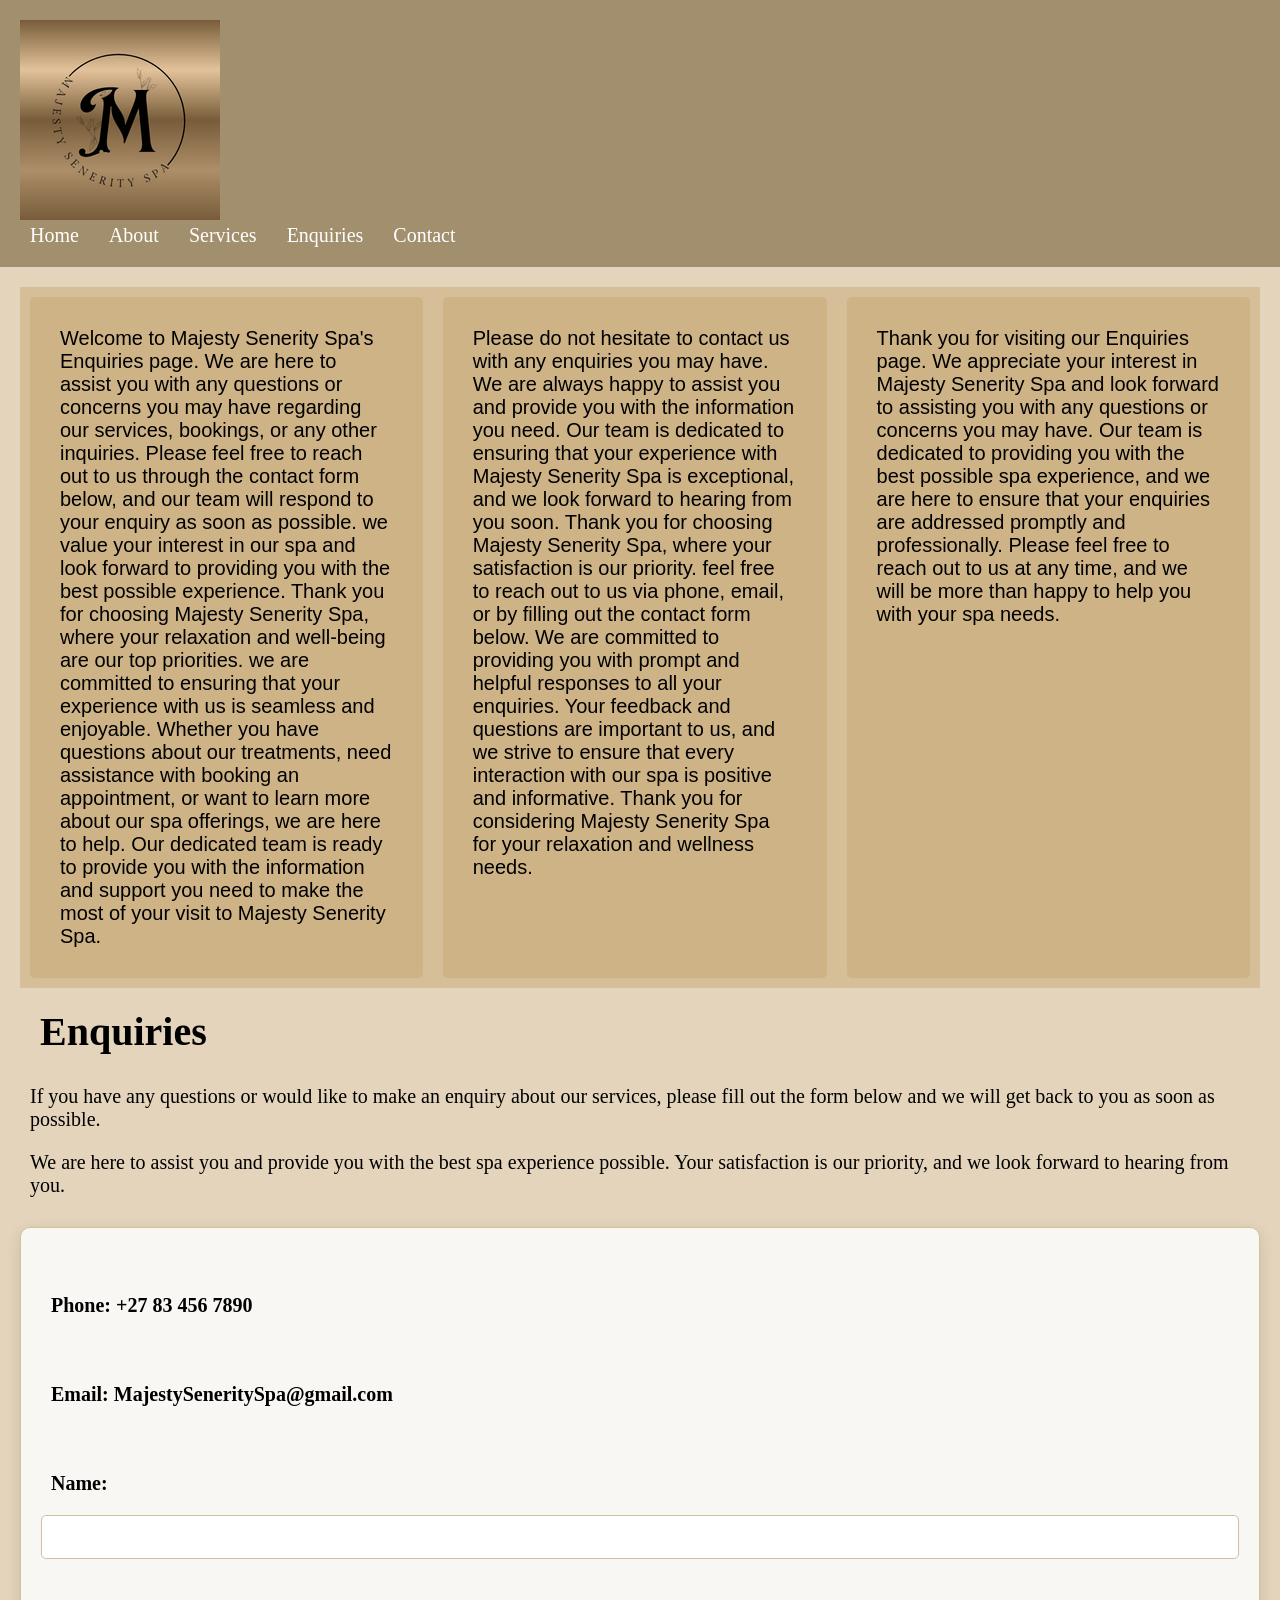
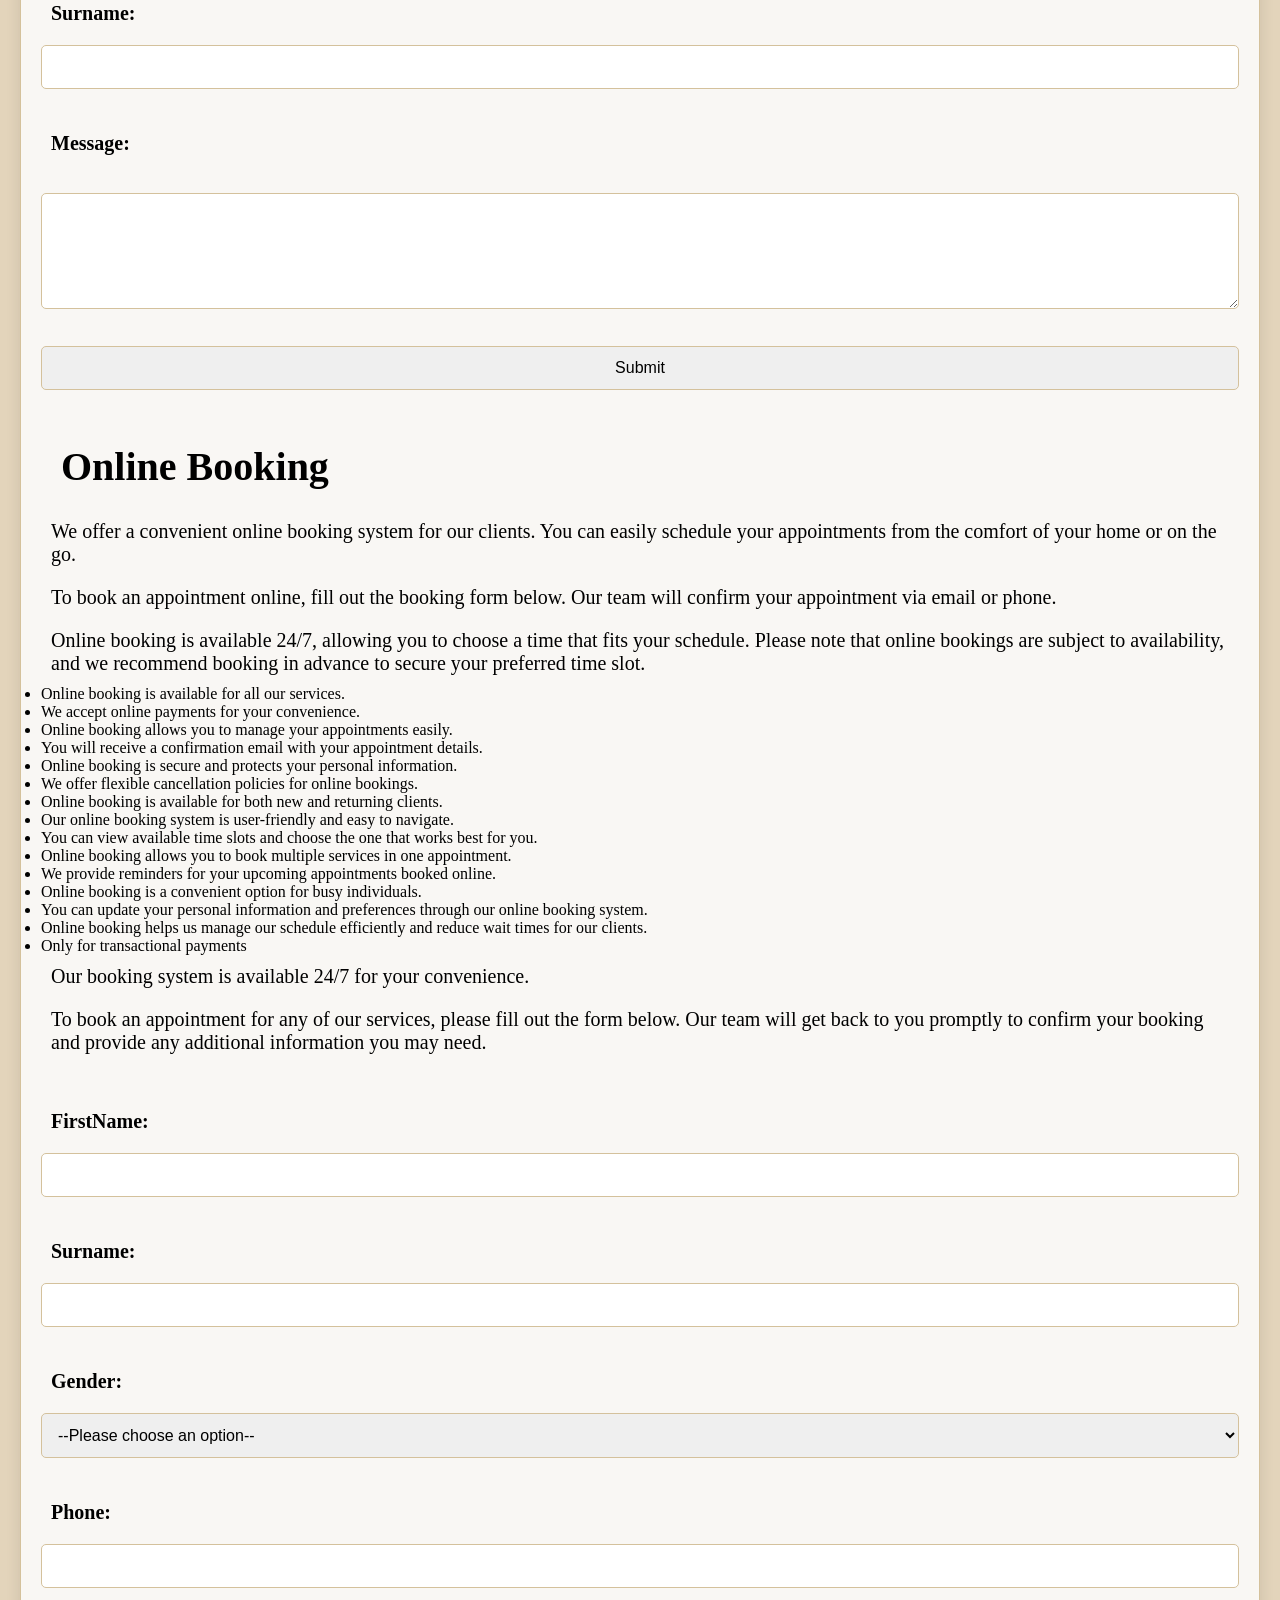
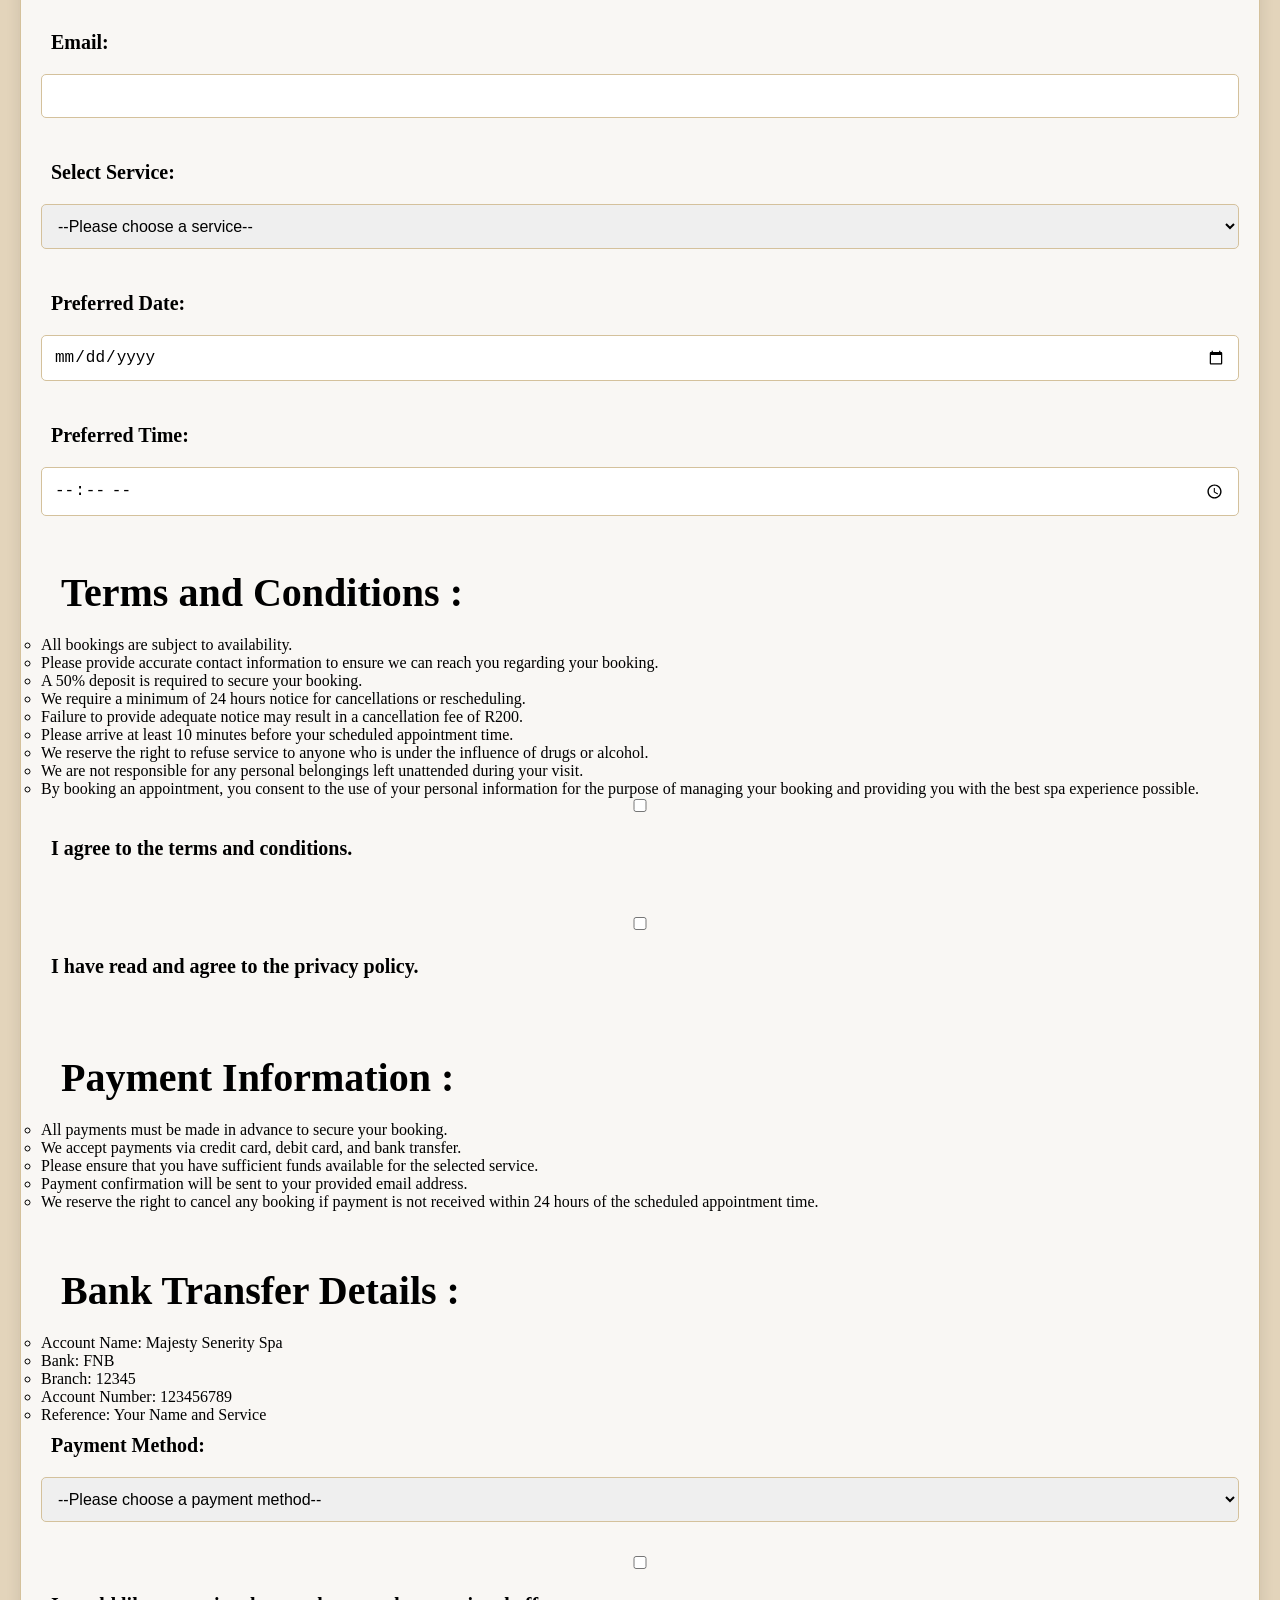
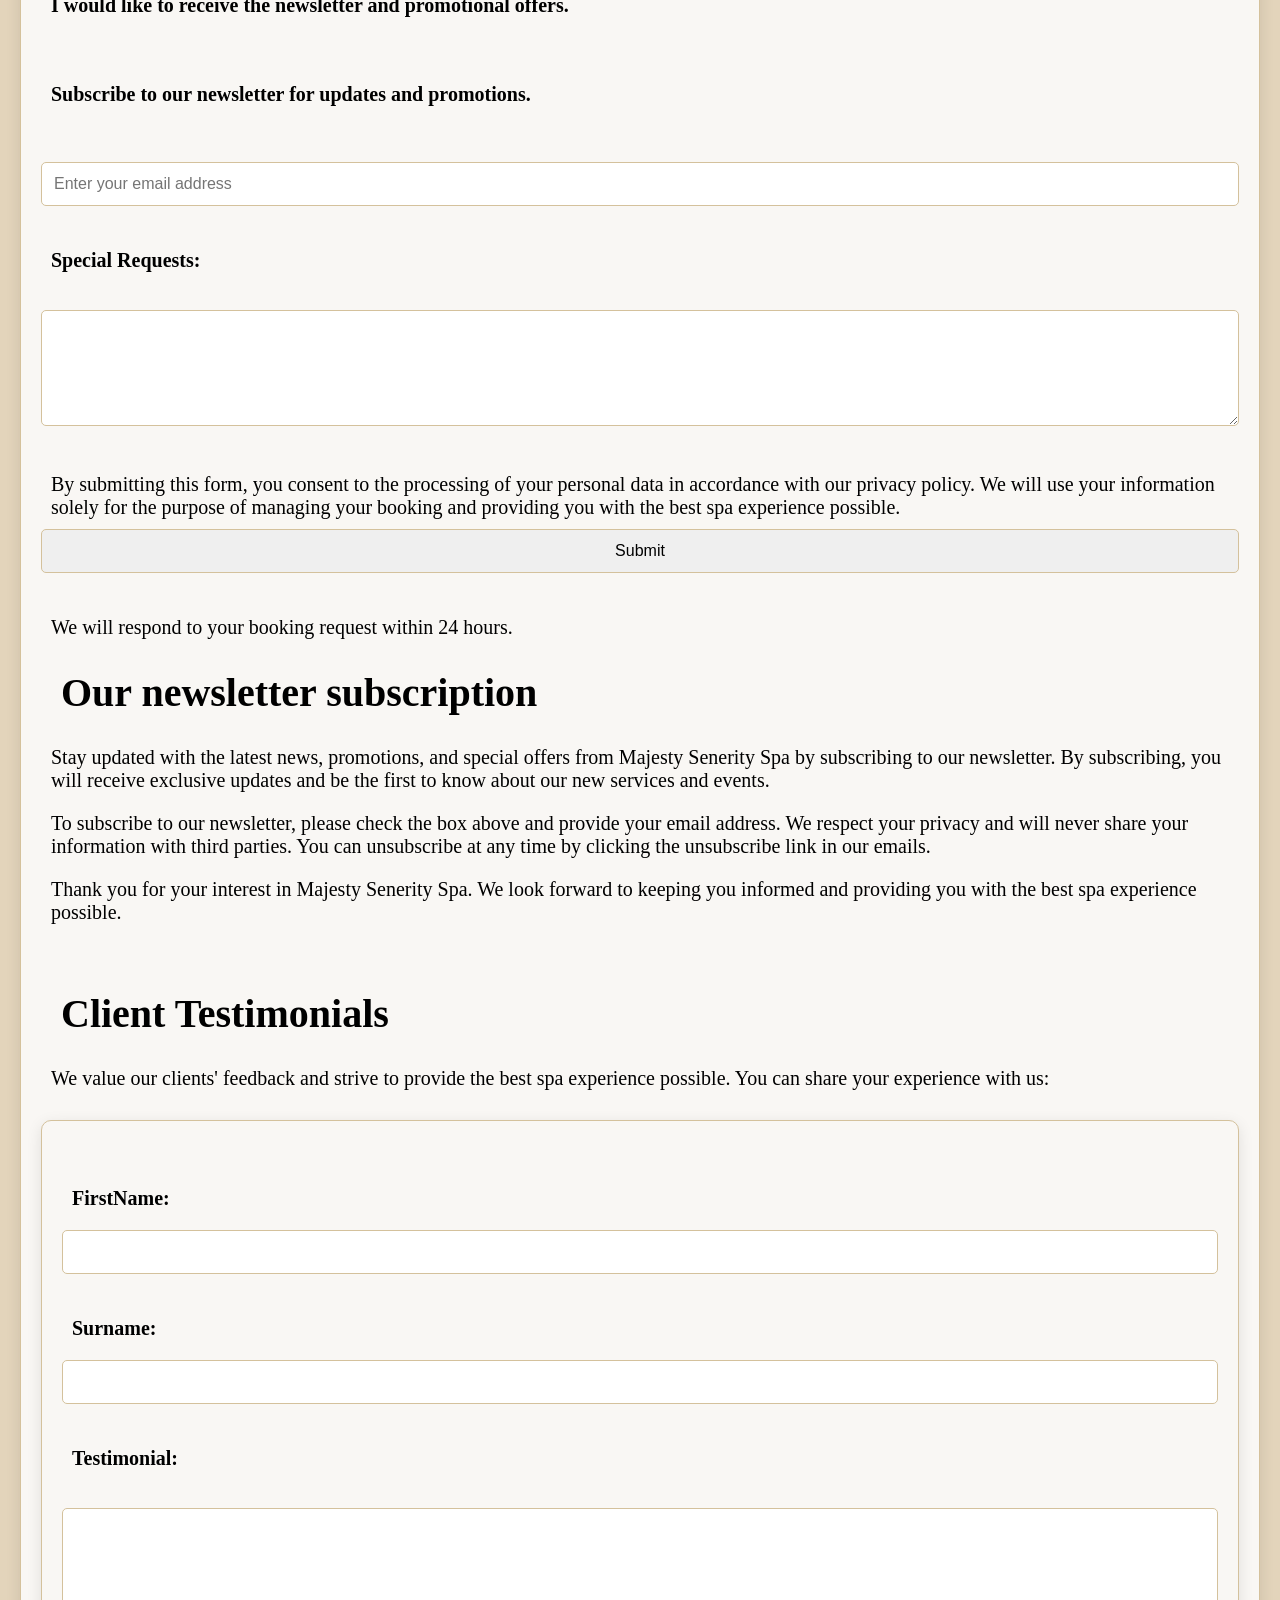
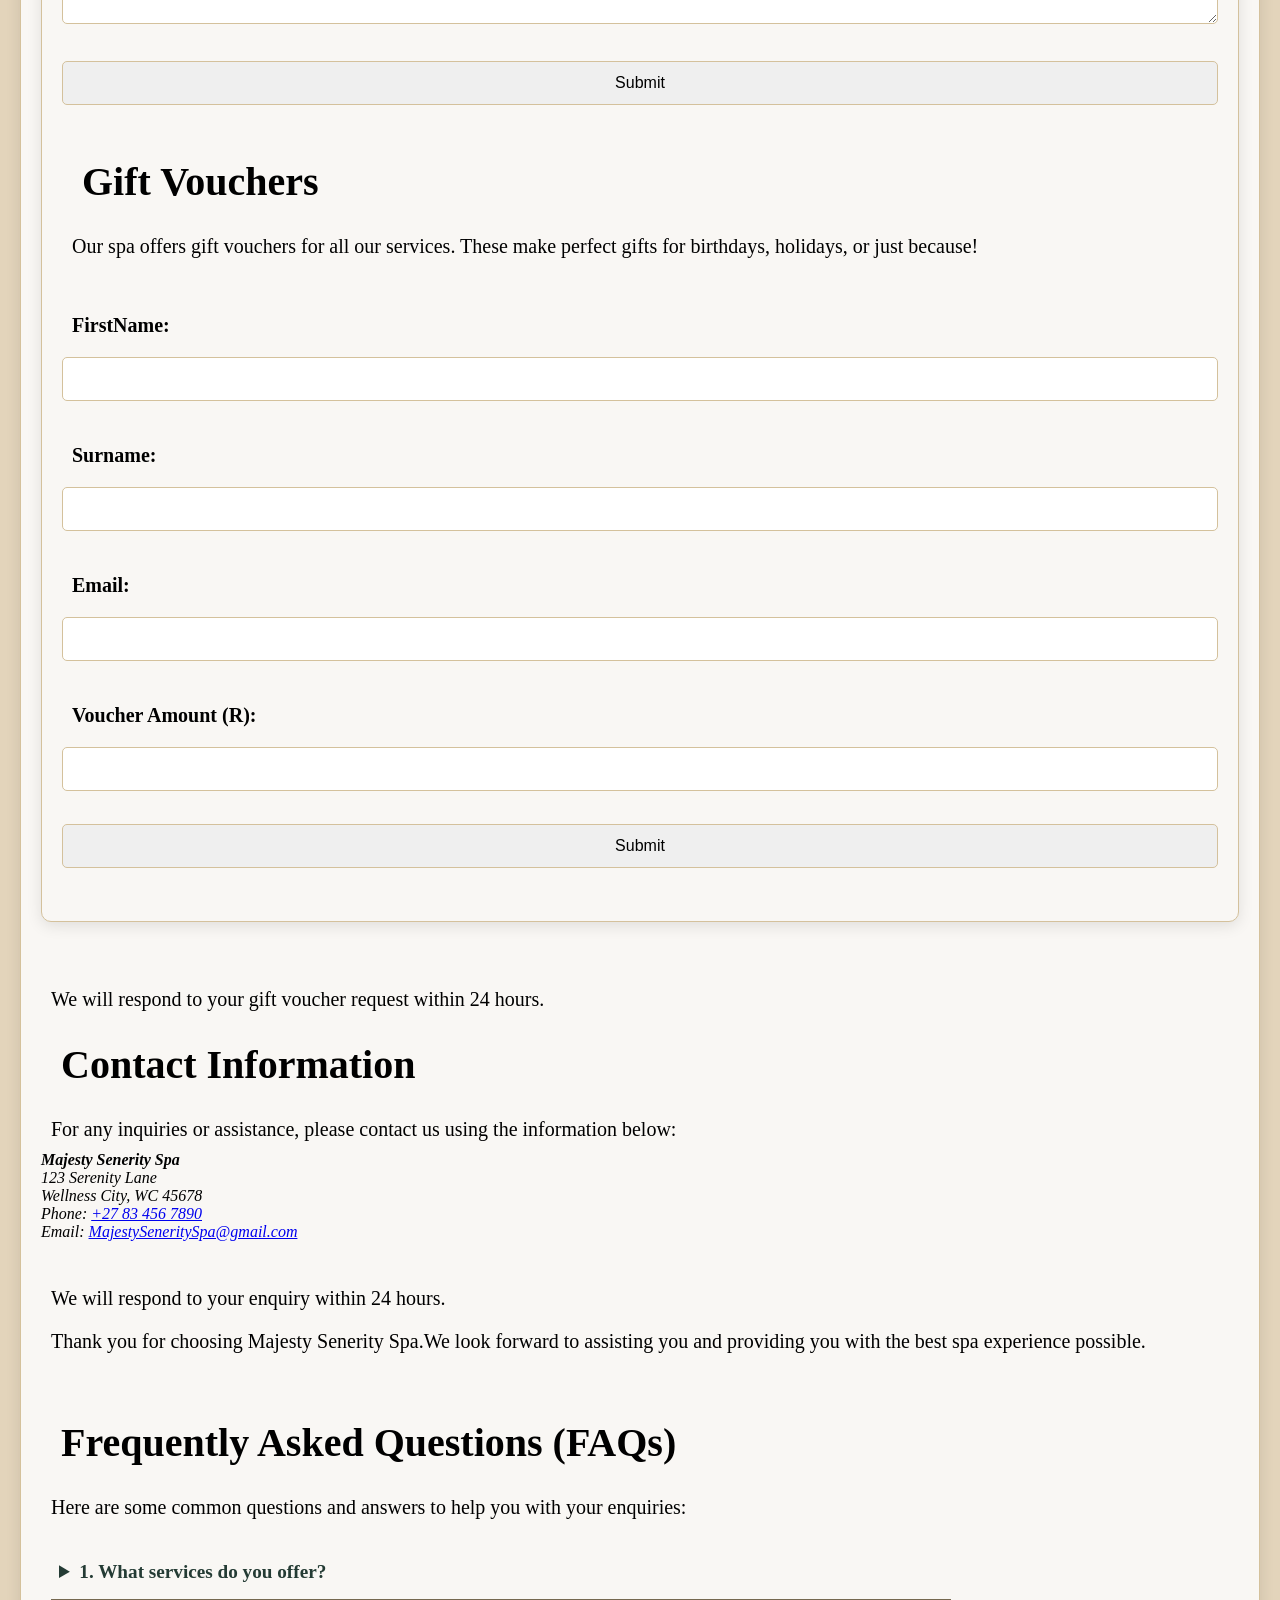
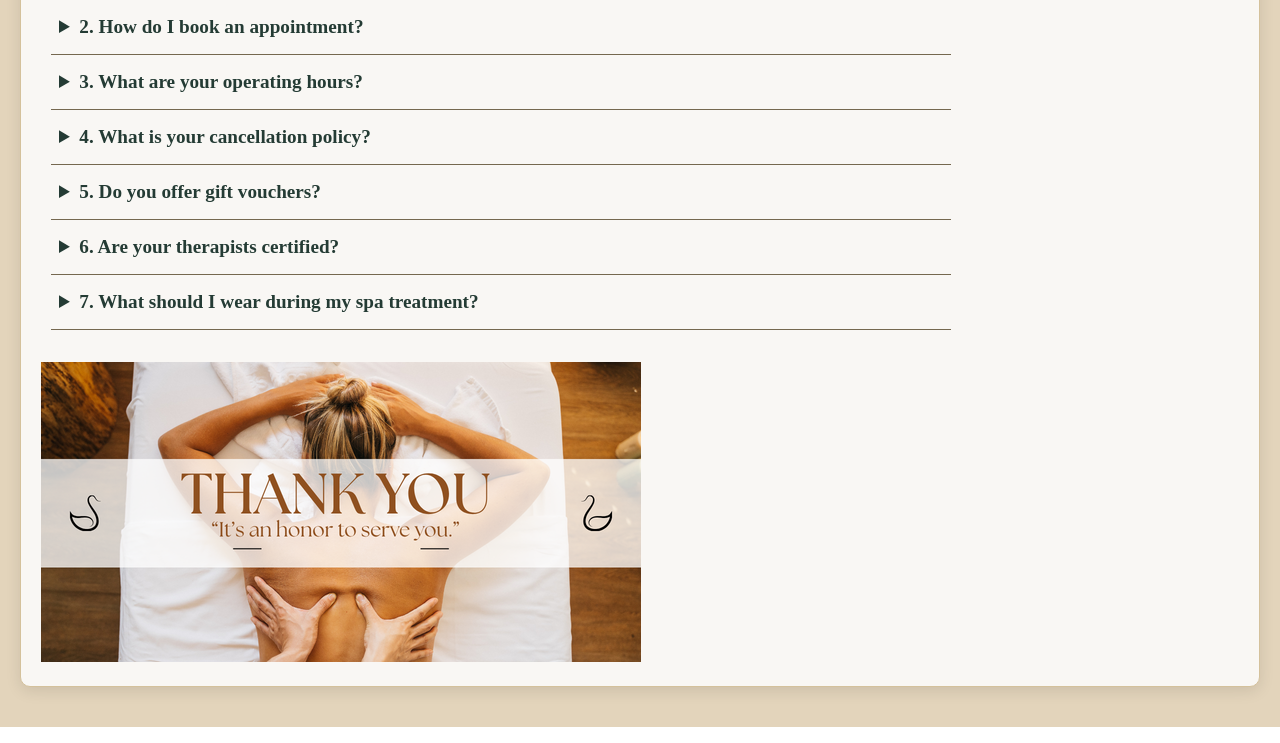
<file: majesty_senerity_spa/enquiries.html>
<!DOCTYPE html>
<html lang="en">
<head>
    <meta charset="UTF-8">
    <meta name="viewport" content="width=device-width, initial-scale=1.0">
    <meta name="description" content="Learn about Majesty Senerity Spa, our mission, vision, values, founder, team, facilities, sustainability efforts, and community involvement. Discover how we provide an exceptional spa experience for relaxation and well-being.">
    <meta name="keywords" content="Majesty Senerity Spa, About, Mission, Vision, Values, Founder, Team, Facilities, Sustainability, Community Involvement, Spa Experience, Relaxation, Well-being">
    <link rel="stylesheet" href="css_assets/myfirststyles.css">
    <title>Majesty Senerity Spa - Enquiries</title>
</head>
<body>
    
    <!-- Page header: logo and site navigation -->
    <header style="background-color: #a28f6e; padding: 20px;">


        <img src="_images/Majesty Senerity Spa.png" alt="Majesty Senerity Spa logo" responsive_image>
        <!-- Navigation menu with links to all pages -->
        <nav>

            <ul>

                <li><a href="index.html">Home</a>

                </li>
                <li><a href="about.html">About</a>

                </li>
                  <li><a href="services.html">Services</a>
                  
                </li>
                 <li><a href="enquiries.html">Enquiries</a>

                </li>
                 <li><a href="contact.html">Contact</a>

                </li>



            </ul>

            </nav>

    </header>

    <!-- Main page content -->
    <main  style="background-color: rgba(198, 166, 115, 0.483); padding: 20px;">


        <!-- Intro text section -->
        <div class="container">

            <div>

                <p>Welcome to Majesty Senerity Spa's Enquiries page. We are here to assist you with any questions or concerns you may have regarding our services, bookings, or any other inquiries. Please feel free to reach out to us through the contact form below, and our team will respond to your enquiry as soon as possible. we value your interest in our spa and look forward to providing you with the best possible experience. Thank you for choosing Majesty Senerity Spa, where your relaxation and well-being are our top priorities.
                    we are committed to ensuring that your experience with us is seamless and enjoyable. Whether you have questions about our treatments, need assistance with booking an appointment, or want to learn more about our spa offerings, we are here to help. Our dedicated team is ready to provide you with the information and support you need to make the most of your visit to Majesty Senerity Spa.
                </p>

           
               

             </div>


                <div>

                    <p>Please do not hesitate to contact us with any enquiries you may have. We are always happy to assist you and provide you with the information you need. Our team is dedicated to ensuring that your experience with Majesty Senerity Spa is exceptional, and we look forward to hearing from you soon. Thank you for choosing Majesty Senerity Spa, where your satisfaction is our priority.
                        feel free to reach out to us via phone, email, or by filling out the contact form below. We are committed to providing you with prompt and helpful responses to all your enquiries. Your feedback and questions are important to us, and we strive to ensure that every interaction with our spa is positive and informative. Thank you for considering Majesty Senerity Spa for your relaxation and wellness needs.

                    </p>

                </div>


                <div>

                    <p>Thank you for visiting our Enquiries page. We appreciate your interest in Majesty Senerity Spa and look forward to assisting you with any questions or concerns you may have. Our team is dedicated to providing you with the best possible spa experience, and we are here to ensure that your enquiries are addressed promptly and professionally. Please feel free to reach out to us at any time, and we will be more than happy to help you with your spa needs.
                    </p>


                </div>

        </div>
    
        <h1>Enquiries</h1>
        <p>If you have any questions or would like to make an enquiry about our services, please fill out the form below and we will get back to you as soon as possible.</p>
        <p>We are here to assist you and provide you with the best spa experience possible. Your satisfaction is our priority, and we look forward to hearing from you.</p>

        <!-- Enquiry form -->
        <form action="submit_enquiry.php" method="post"><br><br>
            <label for="phone">Phone: +27 83 456 7890</label><br><br>
            <label for="email">Email: MajestySeneritySpa@gmail.com</label><br><br>
            <label for="Firstname">Name:</label>
            <input type="text" id="First Name" name="First Name" required><br><br>                                                     
            <label for="Surname">Surname:</label>
            <input type="text" id="Surname" name="Surname" required><br><br>
            <label for="message">Message:</label><br>
            <textarea id="message" name="message" rows="5" cols="30" required></textarea><br><br>

            <input type="submit" value="Submit"><br><br>

        <!-- Online booking info section -->
        <h1>Online Booking</h1>
        <p>We offer a convenient online booking system for our clients. You can easily schedule your appointments from the comfort of your home or on the go.</p>
        <p>To book an appointment online, fill out the booking form below. Our team will confirm your appointment via email or phone.</p>
        <p>Online booking is available 24/7, allowing you to choose a time that fits your schedule. Please note that online bookings are subject to availability, and we recommend booking in advance to secure your preferred time slot.</p>
        <ul>
            <li>Online booking is available for all our services.</li>
            <li>We accept online payments for your convenience.</li>
            <li>Online booking allows you to manage your appointments easily.</li>
            <li>You will receive a confirmation email with your appointment details.</li>
            <li>Online booking is secure and protects your personal information.</li>
            <li>We offer flexible cancellation policies for online bookings.</li>
            <li>Online booking is available for both new and returning clients.</li>
            <li>Our online booking system is user-friendly and easy to navigate.</li>
            <li>You can view available time slots and choose the one that works best for you.</li>
            <li>Online booking allows you to book multiple services in one appointment.</li>
            <li>We provide reminders for your upcoming appointments booked online.</li>
            <li>Online booking is a convenient option for busy individuals.</li>
            <li>You can update your personal information and preferences through our online booking system.</li>
            <li>Online booking helps us manage our schedule efficiently and reduce wait times for our clients.</li>
    
        <li>Only for transactional payments</li>
        <p>Our booking system is available 24/7 for your convenience.</p>
        <p>To book an appointment for any of our services, please fill out the form below. Our team will get back to you promptly to confirm your booking and provide any additional information you may need.</p>

        <!-- Booking form -->
        <form action="submit_booking.php" method="post"><br><br>
            <label for="Firstname">FirstName:</label>
            <input type="text" id="First Name" name="First Name" required><br><br>                                                     
            <label for="Surname">Surname:</label>
            <input type="text" id="Surname" name="Surname" required><br><br>
            <label for="Gender">Gender:</label>
            <select id="Gender" name="Gender" required>
                <option value="">--Please choose an option--</option>
                <option value="Male">Male</option>
                <option value="Female">Female</option>
            </select><br><br>
            <label for="phone">Phone:</label>
            <input type="tel" id="phone" name="phone" required><br><br>
            <label for="email">Email:</label>
            <input type="email" id="email" name="email" required><br><br>
            <label for="service">Select Service:</label>
            <select id="service" name="service" required>
                <option value="">--Please choose a service--</option>
                <option value="Swedish Massage">Swedish Massage</option>
                <option value="Deep Tissue Massage">Deep Tissue Massage</option>
                <option value="Hot Stone Massage">Hot Stone Massage</option>
                <option value="Facials">Facials</option>
                <option value="Body Treatments">Body Treatments</option>
                <option value="Manicures and Pedicures">Manicures and Pedicures</option>
            </select><br><br>
            <label for="date">Preferred Date:</label>
            <input type="date" id="date" name="date" required><br><br>
            <label for="time">Preferred Time:</label>
            <input type="time" id="time" name="time" required><br><br>
            <h3>Terms and Conditions :</h3>
            <ul>
                <li>All bookings are subject to availability.</li>
                <li>Please provide accurate contact information to ensure we can reach you regarding your booking.</li>
                <li>A 50% deposit is required to secure your booking.</li>
                <li>We require a minimum of 24 hours notice for cancellations or rescheduling.</li>
                <li>Failure to provide adequate notice may result in a cancellation fee of R200.</li>
                <li>Please arrive at least 10 minutes before your scheduled appointment time.</li>
                <li>We reserve the right to refuse service to anyone who is under the influence of drugs or alcohol.</li>
                <li>We are not responsible for any personal belongings left unattended during your visit.</li>
                <li>By booking an appointment, you consent to the use of your personal information for the purpose of managing your booking and providing you with the best spa experience possible.</li>
            </ul>
            <input type="checkbox" id="terms" name="terms" required>
            <label for="terms">I agree to the terms and conditions.</label><br><br>
            <input type="checkbox" id="privacy" name="privacy" required>
            <label for="privacy">I have read and agree to the privacy policy.</label><br><br>
            <!-- Payment information -->
            <h3>Payment Information :</h3>
            <ul>
                <li>All payments must be made in advance to secure your booking.</li>
                <li>We accept payments via credit card, debit card, and bank transfer.</li>
                <li>Please ensure that you have sufficient funds available for the selected service.</li>
                <li>Payment confirmation will be sent to your provided email address.</li>
                <li>We reserve the right to cancel any booking if payment is not received within 24 hours of the scheduled appointment time.</li>
            </ul><br><br>
            <!-- Bank transfer details -->
            <h3>Bank Transfer Details :</h3>
            <ul>
                <li>Account Name: Majesty Senerity Spa</li>
                <li>Bank: FNB</li>
                <li>Branch: 12345</li>
                <li>Account Number: 123456789</li>
                <li>Reference: Your Name and Service</li>
            </ul>
            <label for="Payment">Payment Method:</label>
            <select id="Payment" name="Payment" required>
                <option value="">--Please choose a payment method--</option>
                <option value="Credit Card">Credit Card</option>
                <option value="Debit Card">Debit Card</option>
                <option value="Bank Transfer">Bank Transfer</option>
              
            </select><br><br>
            <input type="checkbox" id="newsletter" name="newsletter">
            <label for="newsletter">I would like to receive the newsletter and promotional offers.</label><br><br>
            <label for="newsletter">Subscribe to our newsletter for updates and promotions.</label><br><br>
            <input type="email" id="newsletter_email" name="newsletter_email" placeholder="Enter your email address"><br><br>
            <label for="special_requests">Special Requests:</label><br>
            <textarea id="special_requests" name="special_requests" rows="5" cols="30"></textarea><br><br>
                   <p>By submitting this form, you consent to the processing of your personal data in accordance with our privacy policy. We will use your information solely for the purpose of managing your booking and providing you with the best spa experience possible.</p>

            <input type="submit" value="Submit"><br><br>
            <p>We will respond to your booking request within 24 hours.</p>

            <h2>Our newsletter subscription</h2>
            <p>Stay updated with the latest news, promotions, and special offers from Majesty Senerity Spa by subscribing to our newsletter. By subscribing, you will receive exclusive updates and be the first to know about our new services and events.</p>
            <p>To subscribe to our newsletter, please check the box above and provide your email address. We respect your privacy and will never share your information with third parties. You can unsubscribe at any time by clicking the unsubscribe link in our emails.</p>
            <p>Thank you for your interest in Majesty Senerity Spa. We look forward to keeping you informed and providing you with the best spa experience possible.</p>
            
            
          

        </form><br><br>
         
           <!-- Client testimonials form -->
           <h2>Client Testimonials</h2>
           <p>We value our clients' feedback and strive to provide the best spa experience possible. You can share your experience with us:</p>
        <form action="submit_testimonial.php" method="post"><br><br>
            <label for="Firstname">FirstName:</label>
            <input type="text" id="First Name" name="First Name" required><br><br>                                                     
            <label for="Surname">Surname:</label>
            <input type="text" id="Surname" name="Surname" required><br><br>
            <label for="message">Testimonial:</label><br>
            <textarea id="message" name="message" rows="5" cols="30" required></textarea><br><br>

            <input type="submit" value="Submit"><br><br>
            
            <!-- Gift vouchers form -->
            <h2>Gift Vouchers</h2>
            <p>Our spa offers gift vouchers for all our services. These make perfect gifts for birthdays, holidays, or just because!</p>
            <form action="submit_gift_voucher.php" method="post"><br><br>
                <label for="Firstname">FirstName:</label>
                <input type="text" id="First Name" name="First Name" required><br><br>                                                     
                <label for="Surname">Surname:</label>
                <input type="text" id="Surname" name="Surname" required><br><br>
                <label for="email">Email:</label>
                <input type="email" id="email" name="email" required><br><br>
                <label for="voucher_amount">Voucher Amount (R):</label>
                <input type="number" id="voucher_amount" name="voucher_amount" min="100" required><br><br>

                <input type="submit" value="Submit"><br><br>
            </form><br><br>
            <p>We will respond to your gift voucher request within 24 hours.</p>

            <!-- Contact information -->
            <h1>Contact Information</h1>
            <p>For any inquiries or assistance, please contact us using the information below:</p>
            <address>
                <strong>Majesty Senerity Spa</strong><br>
                123 Serenity Lane<br>
                Wellness City, WC 45678<br>
                Phone: <a href="tel:+27834567890">+27 83 456 7890</a><br>
                Email: <a href="mailto:MajestySeneritySpa@gmail.com">MajestySeneritySpa@gmail.com</a><br>
            </address><br><br>

            
            <P>We will respond to your enquiry within 24 hours.</P>
            <P>Thank you for choosing Majesty Senerity Spa.We look forward to assisting you and providing you with the best spa experience possible.</p>
        </form><br><br>


        <!-- Frequently asked questions section -->
        <h1>Frequently Asked Questions (FAQs)</h1>
        <p>Here are some common questions and answers to help you with your enquiries:</p>
        <div class="faq-list">
            <details>
                <summary>1. What services do you offer?</summary>
                <p>We offer a wide range of services including Swedish massages, deep tissue massages, hot stone massages, facials, body treatments, and manicures and pedicures.</p>
            </details>
            <details>
                <summary>2. How do I book an appointment?</summary>
                <p>You can book an appointment by visiting our website or by calling us at +27 83 456 7890.</p>
            </details>
            <details>
                <summary>3. What are your operating hours?</summary>
                <p>Our spa is open from Monday to Saturday, 9:00 AM to 7:00 PM. We are closed on Sundays.</p>
            </details>
            <details>
                <summary>4. What is your cancellation policy?</summary>
                <p>Please contact us at least 24 hours in advance to cancel or reschedule your appointment.</p>
            </details>
            <details>
                <summary>5. Do you offer gift vouchers?</summary>
                <p>Yes, we offer gift vouchers for our services. Please contact us for more information on purchasing gift vouchers.</p>
            </details>
            <details>
                <summary>6. Are your therapists certified?</summary>
                <p>Yes, all of our therapists are certified and trained professionals with extensive experience in providing spa treatments.</p>
            </details>
            <details>
                <summary>7. What should I wear during my spa treatment?</summary>
                <p>We provide comfortable, loose-fitting clothing for our clients to change into before their treatments. You are welcome to bring your own comfortable attire if you prefer.</p>
            </details>
        </div>
        
                <img src="_images/Thank_you.png" alt="Majesty Senerity Spa" responsive_image>
       
    </main>

   
    <!-- Page footer -->
    <footer>

    </footer>


    <script src="js_assets/myscript.js" defer></script>
</body>
</html>
</file>
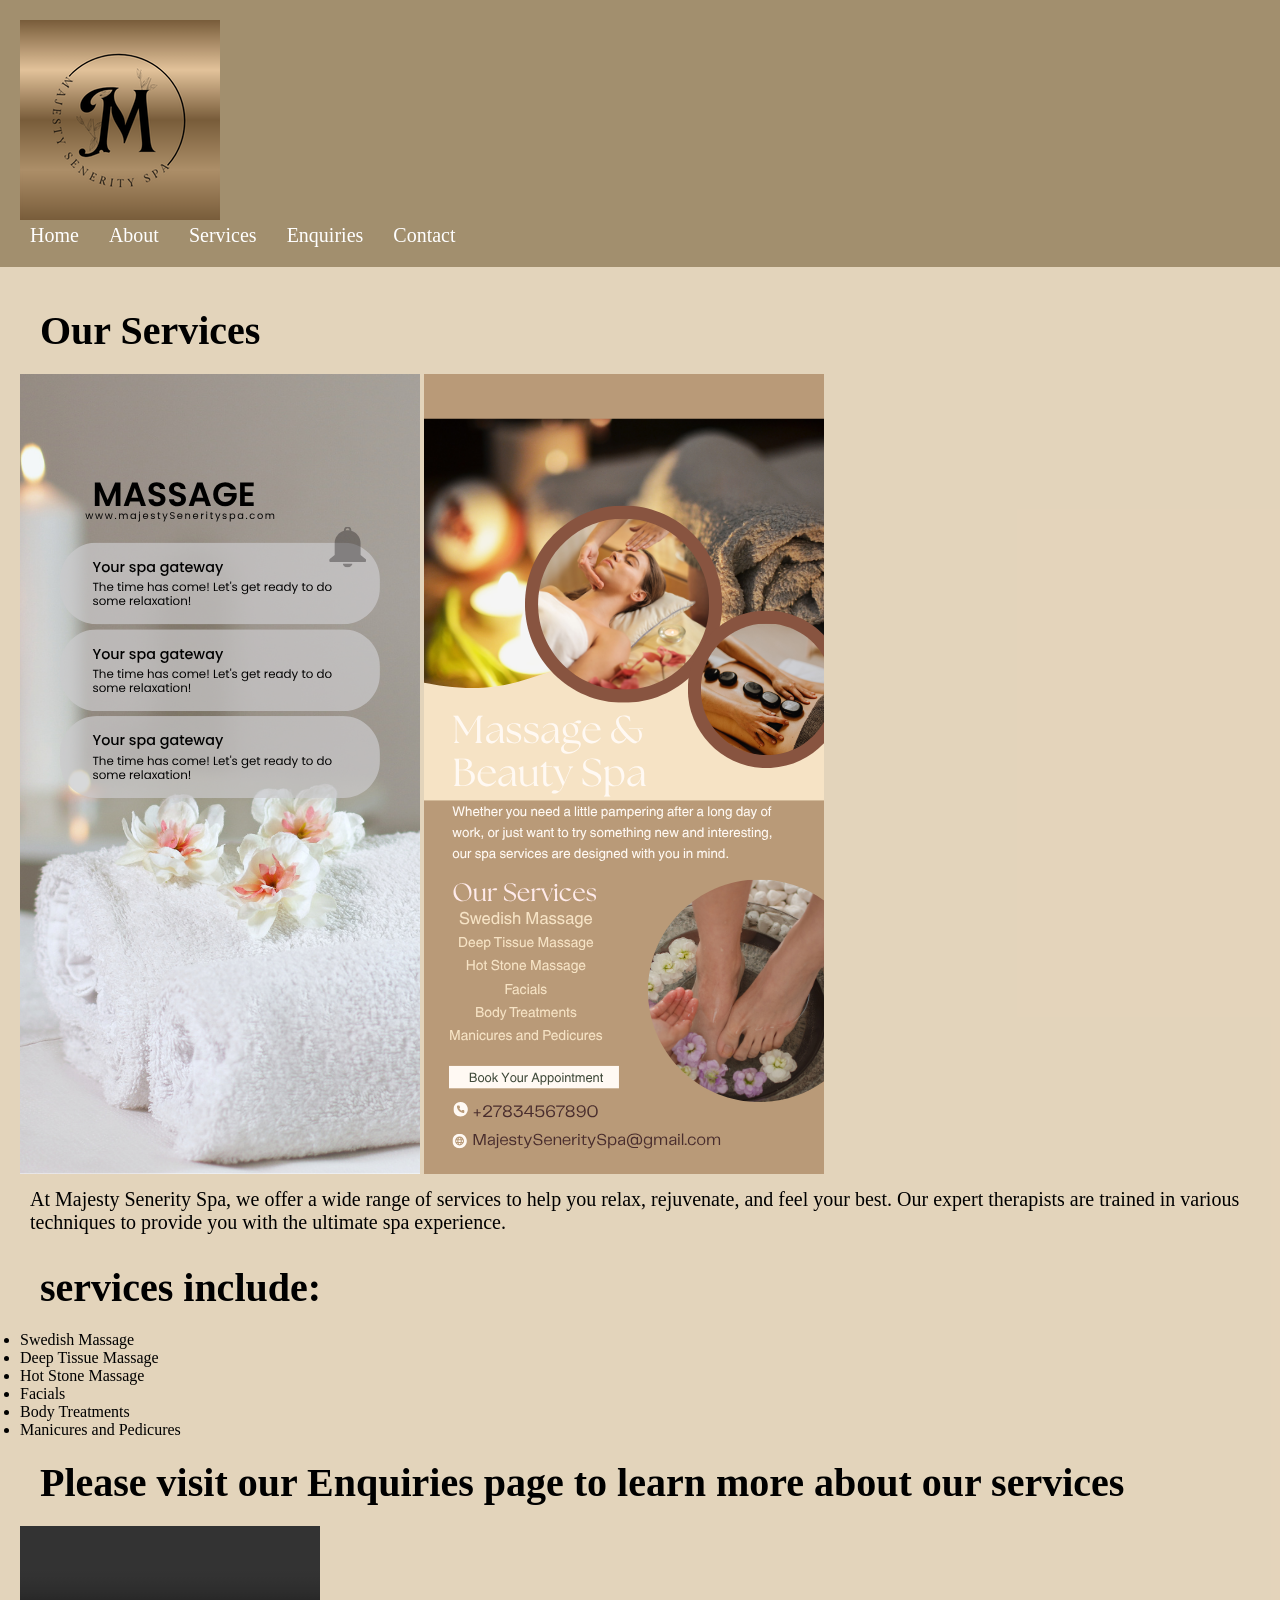
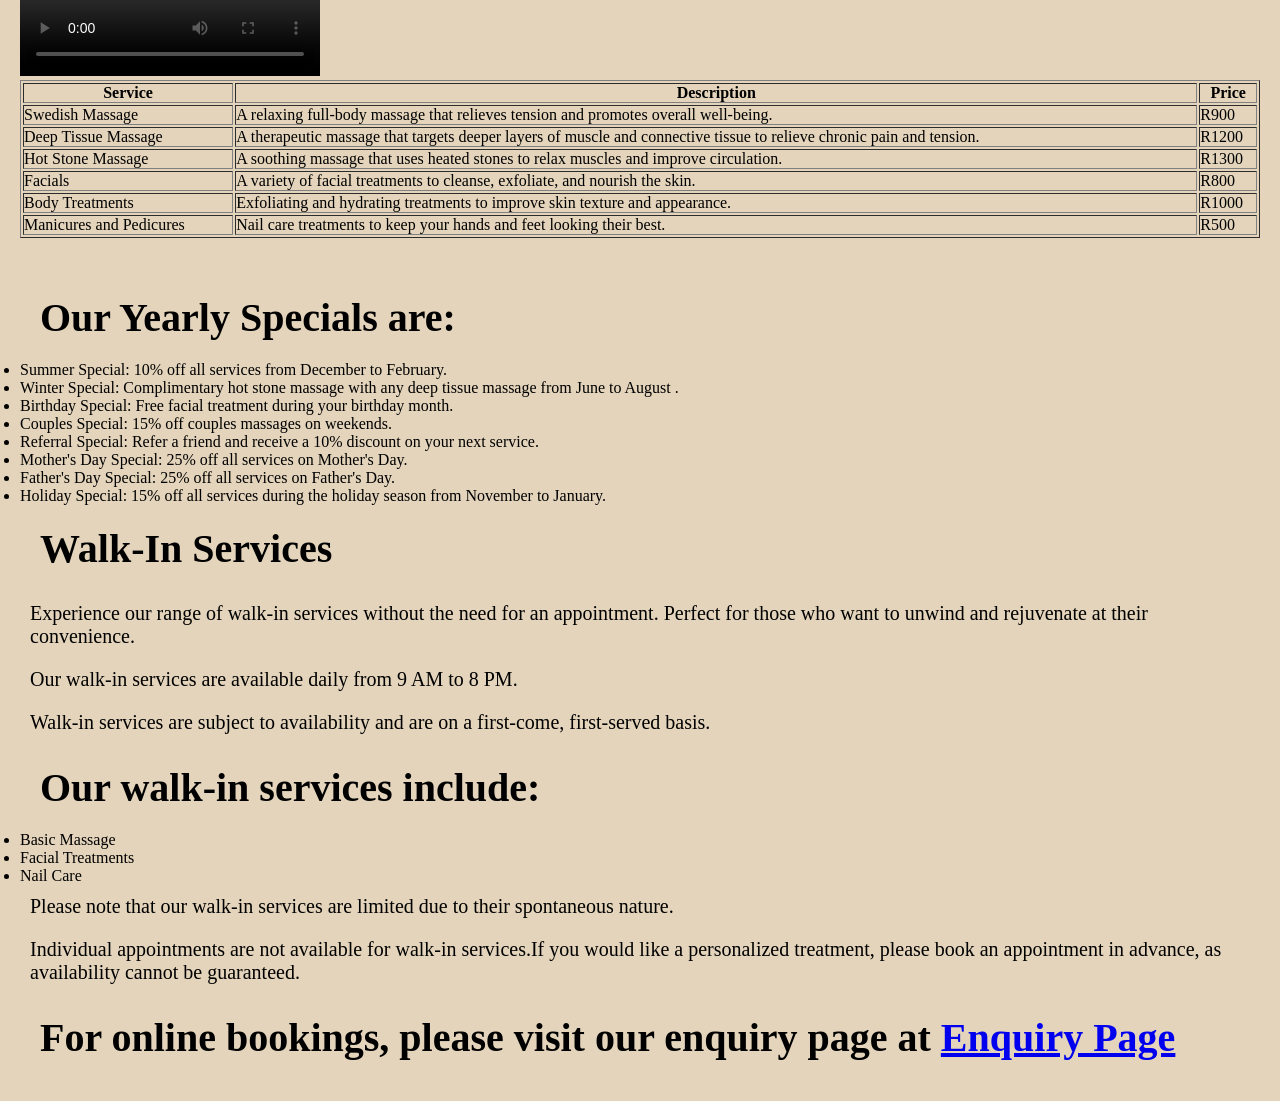
<file: majesty_senerity_spa/services.html>
<!DOCTYPE html>
<html lang="en">
<head>
    <meta charset="UTF-8">
    <meta name="viewport" content="width=device-width, initial-scale=1.0">
    <meta name="description" content="Learn about Majesty Senerity Spa, our mission, vision, values, founder, team, facilities, sustainability efforts, and community involvement. Discover how we provide an exceptional spa experience for relaxation and well-being.">
    <meta name="keywords" content="Majesty Senerity Spa, About, Mission, Vision, Values, Founder, Team, Facilities, Sustainability, Community Involvement, Spa Experience, Relaxation, Well-being">
    <link rel="stylesheet" href="css_assets/myfirststyles.css">
    <title>Majesty Senerity Spa - Services</title>
</head>
<body>

    <!-- Page header: logo and site navigation -->
    <header style="background-color: #a28f6e; padding : 20px;" responsive_image>

       
        <img src="_images/Majesty Senerity Spa.png" alt="Majesty Senerity Spa logo" responsive_image>
        <!-- Navigation menu with links to all pages -->
        <nav>

            <ul>

                <li><a href="index.html">Home</a>

                </li>
                <li><a href="about.html">About</a>

                </li>
                  <li><a href="services.html">Services</a>
                  
                </li>
                 <li><a href="enquiries.html">Enquiries</a>

                </li>
                 <li><a href="contact.html">Contact</a>

                </li>



            </ul>

            </nav>

    </header>

    <!-- Main page content -->
    <main  style="background-color: rgba(198, 166, 115, 0.483); padding: 20px;">

        <h1>Our Services</h1>
        
        <!-- Services page images -->
        <img src="_images/Notification.png" alt="Majesty Senerity Spa" responsive_image>
        <img src="_images/Pamflet.png" alt="Majesty Senerity Spa" responsive_image>
        <p>At Majesty Senerity Spa, we offer a wide range of services to help you relax, rejuvenate, and feel your best. Our expert therapists are trained in various techniques to provide you with the ultimate spa experience.
        <h2 > services include:</h2>
        
        <!-- List of services offered -->
        <ul>
            <li>Swedish Massage</li>
            <li>Deep Tissue Massage</li>
            <li>Hot Stone Massage</li>
            <li>Facials</li>
            <li>Body Treatments</li>
            <li>Manicures and Pedicures</li>
        </ul>

        <h3>Please visit our Enquiries page to learn more about our services</h3>
        <!-- Services video -->
        <video src="_images/pa.mp4" alt="Majesty Senerity Spa" controls></video>
        
        <!-- Services and pricing table -->
        <table width="100%" border="1"> 
            <tr>
                <th>Service</th>
                <th>Description</th>
                <th>Price</th>
            </tr>
            <tr rowspan="2">
                <td>Swedish Massage</td>
                <td>A relaxing full-body massage that relieves tension and promotes overall well-being.</td>
                <td>R900</td>
            </tr>
            <tr rowspan="2">
                <td>Deep Tissue Massage</td>
                <td>A therapeutic massage that targets deeper layers of muscle and connective tissue to relieve chronic pain and tension.</td>
                <td>R1200</td>
            </tr>
            <tr rowspan="2">
                <td>Hot Stone Massage</td>
                <td>A soothing massage that uses heated stones to relax muscles and improve circulation.</td>
                <td>R1300</td>
            </tr>
            <tr rowspan="2">
                <td>Facials</td>
                <td>A variety of facial treatments to cleanse, exfoliate, and nourish the skin.</td>
                <td>R800</td>
            </tr>
            <tr rowspan="2">
                <td>Body Treatments</td>
                <td>Exfoliating and hydrating treatments to improve skin texture and appearance.</td>
                <td>R1000</td>
            </tr>
            <tr rowspan="2">
                <td>Manicures and Pedicures</td>
                <td>Nail care treatments to keep your hands and feet looking their best.</td>
                <td>R500</td>
        </table><br><br>

        <!-- Yearly specials list -->
        <h1>Our Yearly Specials are:</h1>
        <ul>
            <li>Summer Special: 10% off all services from December to February.</li>
            <li>Winter Special: Complimentary hot stone massage with any deep tissue massage from June to August .</li>
            <li>Birthday Special: Free facial treatment during your birthday month.</li>
            <li>Couples Special: 15% off couples massages on weekends.</li>
            <li>Referral Special: Refer a friend and receive a 10% discount on your next service.</li>
            <li>Mother's Day Special: 25% off all services on Mother's Day.</li>
            <li>Father's Day Special: 25% off all services on Father's Day.</li>
            <li>Holiday Special: 15% off all services during the holiday season from November to January.</li>
        </ul>

        <!-- Walk-in services section -->
        <h1>Walk-In Services</h1>
        <p>Experience our range of walk-in services without the need for an appointment. Perfect for those who want to unwind and rejuvenate at their convenience.</p>
        <p> Our walk-in services are available daily from 9 AM to 8 PM.</p>
        <p>Walk-in services are subject to availability and are on a first-come, first-served basis.</p>
        <h3>Our walk-in services include:</h3>
        <ul>
            <li>Basic Massage</li>
            <li>Facial Treatments</li>
            <li>Nail Care</li>
        </ul>
        <P>Please note that our walk-in services are limited due to their spontaneous nature.</P>
        <p>Individual appointments are not available for walk-in services.If you would like a personalized treatment, please book an appointment in advance, as availability cannot be guaranteed.</p>
        
        <h3>For online bookings, please visit our enquiry page at <a href="enquiries.html">Enquiry Page</a></h3>
       
       
    </main>

    <!-- Page footer -->
    <footer>
        
    </footer>

    
    <script src="js_assets/myscript.js" defer></script>
</body>
</html>
</file>
<file: majesty_senerity_spa/css_assets/myfirststyles.css>
/* CSS Reset: remove default browser spacing and use border-box sizing */
* {
    margin: 0;
    padding: 0;
    box-sizing: border-box;
} 

/* Main heading style */
h1{
    font-size: 40px;
    color:black;
    padding: 20px;
}

/* Sub heading style */
h2{
    font-size: 40px;
    color:black;
    padding: 20px;
}
/* Sub heading style */
h3{
    font-size: 40px;
    color:black;
    padding: 20px;
}

/* Paragraph text style */
p{
    font-size: 20px;
    color:black;
    padding: 10px;
}
/* Navigation bar background */
nav{
    background-color: #a28f6e;
}

/* Navigation link style */
nav ul li a{
    color: white;
    text-decoration: none;
    font-size: 20px;
    padding: 10px;
}

/* Navigation list layout */
nav ul{
    display: flex;
    list-style-type: none;
    gap: 10px;
    /*padding: 10px;*/
    font-size: 20px;
}

/* Navigation link hover effect */
nav ul li a:hover{
    background-color: #d4c19c;
    color: #1a1a19;
    /*display: block;*/
    padding: 10px;;
    font-size: 20px;
}

/* Optional helper class: shrinks an image a bit more than the default img rule below */
.responsive_image {
    max-width: 80%;
    height: auto;
    
}

/* Make every image responsive: never grow wider than its container and keep its aspect ratio */
img {
    max-width: 100%;
    height: auto;
}

.lightbox-trigger {
    cursor: zoom-in;
    transition: transform 180ms ease, filter 180ms ease;
}

.lightbox-trigger:hover {
    filter: brightness(0.92);
    transform: scale(1.01);
}

.lightbox-trigger:focus-visible,
.faq-list summary:focus-visible {
    outline: 3px solid #315a50;
    outline-offset: 3px;
}

.lightbox {
    width: min(92vw, 1100px);
    max-width: none;
    max-height: 92vh;
    margin: auto;
    padding: 3.5rem 4rem 1.5rem;
    border: 0;
    background: #171a18;
    color: #fff;
}

.lightbox::backdrop {
    background: rgb(10 12 11 / 88%);
}

.lightbox img {
    display: block;
    max-width: 100%;
    max-height: 72vh;
    width: auto;
    margin: 0 auto;
    object-fit: contain;
}

.lightbox button {
    position: absolute;
    border: 1px solid rgb(255 255 255 / 45%);
    padding: 0.55rem 0.8rem;
    background: #315a50;
    color: #fff;
    cursor: pointer;
}

.lightbox-close {
    top: 1rem;
    right: 1rem;
}

.lightbox-previous {
    top: 50%;
    left: 0.75rem;
}

.lightbox-next {
    top: 50%;
    right: 0.75rem;
}

.lightbox-caption {
    padding: 0.75rem 0 0;
    color: #fff;
    text-align: center;
}

.faq-list {
    max-width: 900px;
    margin: 1rem 10px 2rem;
}

.faq-list details {
    border-bottom: 1px solid #75684f;
}

.faq-list summary {
    padding: 1rem 0.5rem;
    color: #243b34;
    cursor: pointer;
    font-size: 1.2rem;
    font-weight: 700;
}

.faq-list details[open] summary {
    color: #315a50;
}

.faq-list details p {
    padding: 0 0.5rem 1rem;
}

.location-map {
    display: block;
    width: min(100%, 900px);
    height: 360px;
    margin: 1rem 0 2rem;
    border: 0;
}

.js-enabled .reveal {
    opacity: 0;
    transform: translateY(14px);
    transition: opacity 500ms ease, transform 500ms ease;
}

.js-enabled .reveal.is-visible {
    opacity: 1;
    transform: translateY(0);
}

@media (max-width: 480px) {
    .lightbox {
        width: 100vw;
        max-height: 100vh;
        padding: 4rem 2.75rem 1rem;
    }

    .location-map {
        height: 280px;
    }
}

@media (prefers-reduced-motion: reduce) {
    *,
    *::before,
    *::after {
        scroll-behavior: auto !important;
        transition-duration: 0.01ms !important;
        animation-duration: 0.01ms !important;
        animation-iteration-count: 1 !important;
    }
}

/* Label text style */
label{
    font-size: 20px;
    color:black;
    padding: 10px;
}

/* Grid layout used for the info card sections */
.container {
  display: inline-grid;
    background-color: rgba(198, 166, 115, 0.483);
grid-template-columns: auto auto auto;

}

/* Individual card inside the grid */
.container div{
    
  background-color: rgba(198, 166, 115, 0.483);
margin: 10px;
padding: 20px;
color: black;
font-family: Arial, sans-serif;
border-radius: 5px;
  
}

/* Media Queries for tablet: adjust layout and font sizes on smaller screens */
@media screen and (max-width: 768px) {
    body {
        background-color: #1a1a19;

    }
    .container {
        grid-template-columns: auto auto;
    }
    .container div {
        font-size: 16px;
        padding: 15px;
    }

    nav ul {
       display: block;
    }
    nav ul li  a{
        padding: 3px;
        font-size: 12px;
        display: block;
    }
    h1{
        font-size: 30px;
        padding: 10px;
    }
    h2{
        font-size: 30px;
        padding: 10px;
    }
    h3{
        font-size: 30px;
        padding: 10px;
    }
}
/* Media Queries for smartphone: adjust layout and font sizes on the smallest screens */
@media screen and (max-width: 480px) {
    body {
        background-color: #1a1a19;
    }
    .container {
        grid-template-columns: auto;
    }
    .container div {
        font-size: 14px;
        padding: 10px;
    }

    nav ul {
       display: block;
    }
    nav ul li  a{
        padding: 3px;
        font-size: 12px;
        display: block;
    }
    h1{
        font-size: 20px;
        padding: 5px;
    }
    h2{
        font-size: 20px;
        padding: 5px;
    }
    h3{
        font-size: 20px;
        padding: 5px;
    }
}
/* ============================================================================
   ACCORDION STYLES
   ============================================================================ */
.accordion-container {
    width: 100%;
    margin: 20px 0;
}

.accordion-item {
    border: 1px solid #d4c19c;
    margin-bottom: 10px;
    border-radius: 5px;
    overflow: hidden;
    background-color: #fff;
}

.accordion-header {
    background-color: #a28f6e;
    color: white;
    padding: 15px 20px;
    cursor: pointer;
    font-size: 18px;
    font-weight: bold;
    display: flex;
    justify-content: space-between;
    align-items: center;
    user-select: none;
    transition: background-color 0.3s ease;
}

.accordion-header:hover {
    background-color: #c6a673;
}

.accordion-header::after {
    content: '▼';
    font-size: 12px;
    transition: transform 0.3s ease;
}

.accordion-item.active .accordion-header::after {
    transform: rotate(180deg);
}

.accordion-content {
    max-height: 0;
    overflow: hidden;
    background-color: #f9f7f4;
    transition: max-height 0.3s ease;
}

.accordion-content.active {
    padding: 15px 20px;
}

/* ============================================================================
   TABS STYLES
   ============================================================================ */
.tabs-container {
    margin: 20px 0;
}

.tab-buttons {
    display: flex;
    border-bottom: 2px solid #d4c19c;
    gap: 5px;
    flex-wrap: wrap;
}

.tab-button {
    padding: 12px 20px;
    background-color: #f0ebe0;
    color: #333;
    border: none;
    cursor: pointer;
    font-size: 16px;
    font-weight: 500;
    transition: all 0.3s ease;
    border-radius: 5px 5px 0 0;
    position: relative;
    margin-bottom: -2px;
}

.tab-button:hover {
    background-color: #e6dfd4;
}

.tab-button.active {
    background-color: #a28f6e;
    color: white;
    border-bottom: 3px solid #a28f6e;
}

.tab-contents {
    margin-top: 20px;
}

.tab-content {
    display: none;
    opacity: 0;
    transition: opacity 0.3s ease;
    animation: slideIn 0.3s ease;
}

.tab-content.active {
    display: block;
}

@keyframes slideIn {
    from {
        opacity: 0;
        transform: translateY(10px);
    }
    to {
        opacity: 1;
        transform: translateY(0);
    }
}

/* ============================================================================
   MODAL STYLES
   ============================================================================ */
.modal {
    display: none;
    position: fixed;
    z-index: 1000;
    left: 0;
    top: 0;
    width: 100%;
    height: 100%;
    opacity: 0;
    transition: opacity 0.3s ease;
}

.modal.active {
    display: flex;
    opacity: 1;
}

.modal-overlay {
    position: absolute;
    top: 0;
    left: 0;
    width: 100%;
    height: 100%;
    background-color: rgba(0, 0, 0, 0.5);
}

.modal-content {
    position: relative;
    background-color: white;
    margin: auto;
    padding: 30px;
    max-width: 600px;
    width: 90%;
    border-radius: 10px;
    box-shadow: 0 4px 20px rgba(0, 0, 0, 0.3);
    animation: slideUp 0.3s ease;
}

@keyframes slideUp {
    from {
        transform: translateY(50px);
        opacity: 0;
    }
    to {
        transform: translateY(0);
        opacity: 1;
    }
}

.modal-close {
    position: absolute;
    right: 15px;
    top: 15px;
    font-size: 28px;
    font-weight: bold;
    cursor: pointer;
    background: none;
    border: none;
    color: #a28f6e;
    transition: color 0.3s ease;
}

.modal-close:hover {
    color: #d4c19c;
}

/* ============================================================================
   LIGHTBOX GALLERY STYLES
   ============================================================================ */
.gallery-container {
    display: grid;
    grid-template-columns: repeat(auto-fit, minmax(200px, 1fr));
    gap: 20px;
    margin: 30px 0;
}

.gallery-item {
    position: relative;
    overflow: hidden;
    border-radius: 10px;
    box-shadow: 0 4px 15px rgba(0, 0, 0, 0.2);
    cursor: pointer;
    transition: transform 0.3s ease, box-shadow 0.3s ease;
}

.gallery-item:hover {
    transform: scale(1.05);
    box-shadow: 0 6px 20px rgba(0, 0, 0, 0.3);
}

.gallery-item img {
    width: 100%;
    height: 250px;
    object-fit: cover;
    transition: transform 0.3s ease;
}

.gallery-item:hover img {
    transform: scale(1.1);
}

.gallery-overlay {
    position: absolute;
    top: 0;
    left: 0;
    right: 0;
    bottom: 0;
    background-color: rgba(162, 143, 110, 0.8);
    display: flex;
    align-items: center;
    justify-content: center;
    opacity: 0;
    transition: opacity 0.3s ease;
}

.gallery-item:hover .gallery-overlay {
    opacity: 1;
}

.gallery-overlay-text {
    color: white;
    font-size: 18px;
    font-weight: bold;
}

/* Lightbox Container */
.lightbox-container {
    position: fixed;
    display: none;
    z-index: 2000;
    left: 0;
    top: 0;
    width: 100%;
    height: 100%;
}

.lightbox-container.active {
    display: flex;
}

.lightbox-overlay {
    position: absolute;
    top: 0;
    left: 0;
    width: 100%;
    height: 100%;
    background-color: rgba(0, 0, 0, 0.9);
}

.lightbox-content {
    position: relative;
    margin: auto;
    max-width: 90%;
    max-height: 90vh;
    display: flex;
    align-items: center;
    justify-content: center;
}

.lightbox-image-wrapper {
    position: relative;
    text-align: center;
}

#lightbox-image {
    max-width: 100%;
    max-height: 80vh;
    object-fit: contain;
    animation: zoomIn 0.3s ease;
}

@keyframes zoomIn {
    from {
        transform: scale(0.8);
        opacity: 0;
    }
    to {
        transform: scale(1);
        opacity: 1;
    }
}

.lightbox-title {
    color: white;
    text-align: center;
    margin-top: 15px;
    font-size: 18px;
}

.lightbox-close,
.lightbox-prev,
.lightbox-next {
    position: absolute;
    background-color: rgba(162, 143, 110, 0.8);
    color: white;
    border: none;
    padding: 15px 18px;
    cursor: pointer;
    font-size: 24px;
    border-radius: 5px;
    transition: background-color 0.3s ease;
    z-index: 10;
}

.lightbox-close:hover,
.lightbox-prev:hover,
.lightbox-next:hover {
    background-color: #a28f6e;
}

.lightbox-close {
    top: 20px;
    right: 20px;
}

.lightbox-prev {
    left: 20px;
    top: 50%;
    transform: translateY(-50%);
}

.lightbox-next {
    right: 20px;
    top: 50%;
    transform: translateY(-50%);
}

/* ============================================================================
   SERVICE CARD STYLES
   ============================================================================ */
.service-card,
.testimonial-card {
    background-color: #f9f7f4;
    border-left: 5px solid #a28f6e;
    padding: 20px;
    margin: 15px 0;
    border-radius: 5px;
    box-shadow: 0 2px 10px rgba(0, 0, 0, 0.1);
    transition: all 0.3s ease;
}

.service-card:hover,
.testimonial-card:hover {
    transform: translateY(-5px);
    box-shadow: 0 5px 20px rgba(0, 0, 0, 0.15);
    border-left-color: #d4c19c;
}

.service-card h3,
.testimonial-card h3 {
    color: #a28f6e;
    margin-bottom: 10px;
}

.price,
.duration {
    color: #666;
    font-size: 16px;
    margin: 8px 0;
}

/* ============================================================================
   FILTER & SEARCH STYLES
   ============================================================================ */
.filter-container {
    margin: 30px 0;
    text-align: center;
}

.service-filter-btn {
    background-color: #f0ebe0;
    color: #333;
    border: 2px solid #d4c19c;
    padding: 10px 20px;
    margin: 5px;
    cursor: pointer;
    border-radius: 25px;
    font-size: 16px;
    transition: all 0.3s ease;
}

.service-filter-btn:hover,
.service-filter-btn.active {
    background-color: #a28f6e;
    color: white;
    border-color: #a28f6e;
}

.search-container {
    margin: 20px 0;
    text-align: center;
}

#service-search {
    width: 100%;
    max-width: 400px;
    padding: 12px 15px;
    font-size: 16px;
    border: 2px solid #d4c19c;
    border-radius: 5px;
    background-color: #f9f7f4;
}

#service-search:focus {
    outline: none;
    border-color: #a28f6e;
    box-shadow: 0 0 5px rgba(162, 143, 110, 0.3);
}

/* ============================================================================
   ANIMATION CLASSES
   ============================================================================ */
.animate-on-scroll {
    opacity: 0;
    transform: translateY(20px);
}

.fade-in {
    animation: fadeInUp 0.6s ease forwards;
}

@keyframes fadeInUp {
    from {
        opacity: 0;
        transform: translateY(30px);
    }
    to {
        opacity: 1;
        transform: translateY(0);
    }
}

/* Slide In Animation */
.slide-in-left {
    animation: slideInLeft 0.6s ease forwards;
}

@keyframes slideInLeft {
    from {
        opacity: 0;
        transform: translateX(-50px);
    }
    to {
        opacity: 1;
        transform: translateX(0);
    }
}

.slide-in-right {
    animation: slideInRight 0.6s ease forwards;
}

@keyframes slideInRight {
    from {
        opacity: 0;
        transform: translateX(50px);
    }
    to {
        opacity: 1;
        transform: translateX(0);
    }
}

/* Pulse Animation */
.pulse {
    animation: pulse 2s ease-in-out infinite;
}

@keyframes pulse {
    0%, 100% {
        opacity: 1;
    }
    50% {
        opacity: 0.7;
    }
}

/* Bounce Animation */
.bounce {
    animation: bounce 0.6s ease;
}

@keyframes bounce {
    0%, 100% {
        transform: translateY(0);
    }
    50% {
        transform: translateY(-10px);
    }
}

/* Smooth Transitions */
* {
    transition: background-color 0.3s ease, color 0.3s ease, border-color 0.3s ease;
}

/* ============================================================================
   RESPONSIVE ADJUSTMENTS FOR INTERACTIVE ELEMENTS
   ============================================================================ */
@media screen and (max-width: 768px) {
    .tab-buttons {
        flex-direction: column;
    }

    .tab-button {
        border-radius: 5px;
        margin-bottom: 5px;
    }

    .lightbox-close,
    .lightbox-prev,
    .lightbox-next {
        padding: 10px 12px;
        font-size: 18px;
    }

    .gallery-container {
        grid-template-columns: repeat(auto-fit, minmax(150px, 1fr));
    }

    .gallery-item img {
        height: 200px;
    }

    .modal-content {
        padding: 20px;
    }
}

@media screen and (max-width: 480px) {
    .lightbox-content {
        max-width: 95%;
    }

    #lightbox-image {
        max-height: 70vh;
    }

    .gallery-container {
        grid-template-columns: 1fr;
    }

    .gallery-item img {
        height: 250px;
    }

    .service-filter-btn {
        padding: 8px 15px;
        font-size: 14px;
    }

    #service-search {
        width: 95%;
        font-size: 14px;
    }
}

/* ============================================================================
   MAP STYLES
   ============================================================================ */
.map-container {
    margin: 30px 0;
    padding: 20px;
    background-color: #f9f7f4;
    border: 1px solid #d4c19c;
    border-radius: 10px;
}

/* ============================================================================
   FORM STYLES
   ============================================================================ */
form {
    margin: 20px 0;
    padding: 20px;
    background-color: #f9f7f4;
    border: 1px solid #d4c19c;
    border-radius: 10px;
    box-shadow: 0 4px 15px rgba(0, 0, 0, 0.1);
}

form label {
    display: block;
    margin-bottom: 10px;
    font-weight: bold;
}

form input,
form select,
form textarea {
    width: 100%;
    padding: 12px;
    margin-bottom: 15px;
    border: 1px solid #d4c19c;
    border-radius: 5px;
    font-size: 16px;
    transition: border-color 0.3s ease, box-shadow 0.3s ease;
}

form input:focus,
form select:focus,
form textarea:focus {
    outline: none;
    border-color: #a28f6e;
    box-shadow: 0 0 5px rgba(162, 143, 110, 0.3);
}

.invalid-field {
    border: 2px solid #c0392b !important;
    background-color: #fff5f5 !important;
    box-shadow: 0 0 0 3px rgba(192, 57, 43, 0.12);
}

/* Submit button style */
button[type="submit"] {
    background-color: #a28f6e;
    color: white;
    padding: 12px 20px;
    border: none;
    border-radius: 5px;
    cursor: pointer;
    font-size: 18px;
    transition: background-color 0.3s ease, transform 0.3s ease;
}

button[type="submit"]:hover {
    background-color: #d4c19c;
    transform: translateY(-2px);
}

button[type="submit"]:active {
    transform: translateY(0);
}

/* ============================================================================
   PRINT STYLES
   ============================================================================ */
@media print {
    body {
        -webkit-print-color-adjust: exact;
        color-adjust: exact;
    }

    header,
    footer,
    .no-print {
        display: none !important;
    }

    .container,
    .accordion-container,
    .tabs-container,
    .modal-content,
    .gallery-container,
    .map-container,
    form {
        page-break-inside: avoid;
    }

    img {
        max-width: 100%;
        height: auto;
    }

    /* Hide elements that should not be printed */
    .no-print {
        display: none !important;
    }
}
</file>
